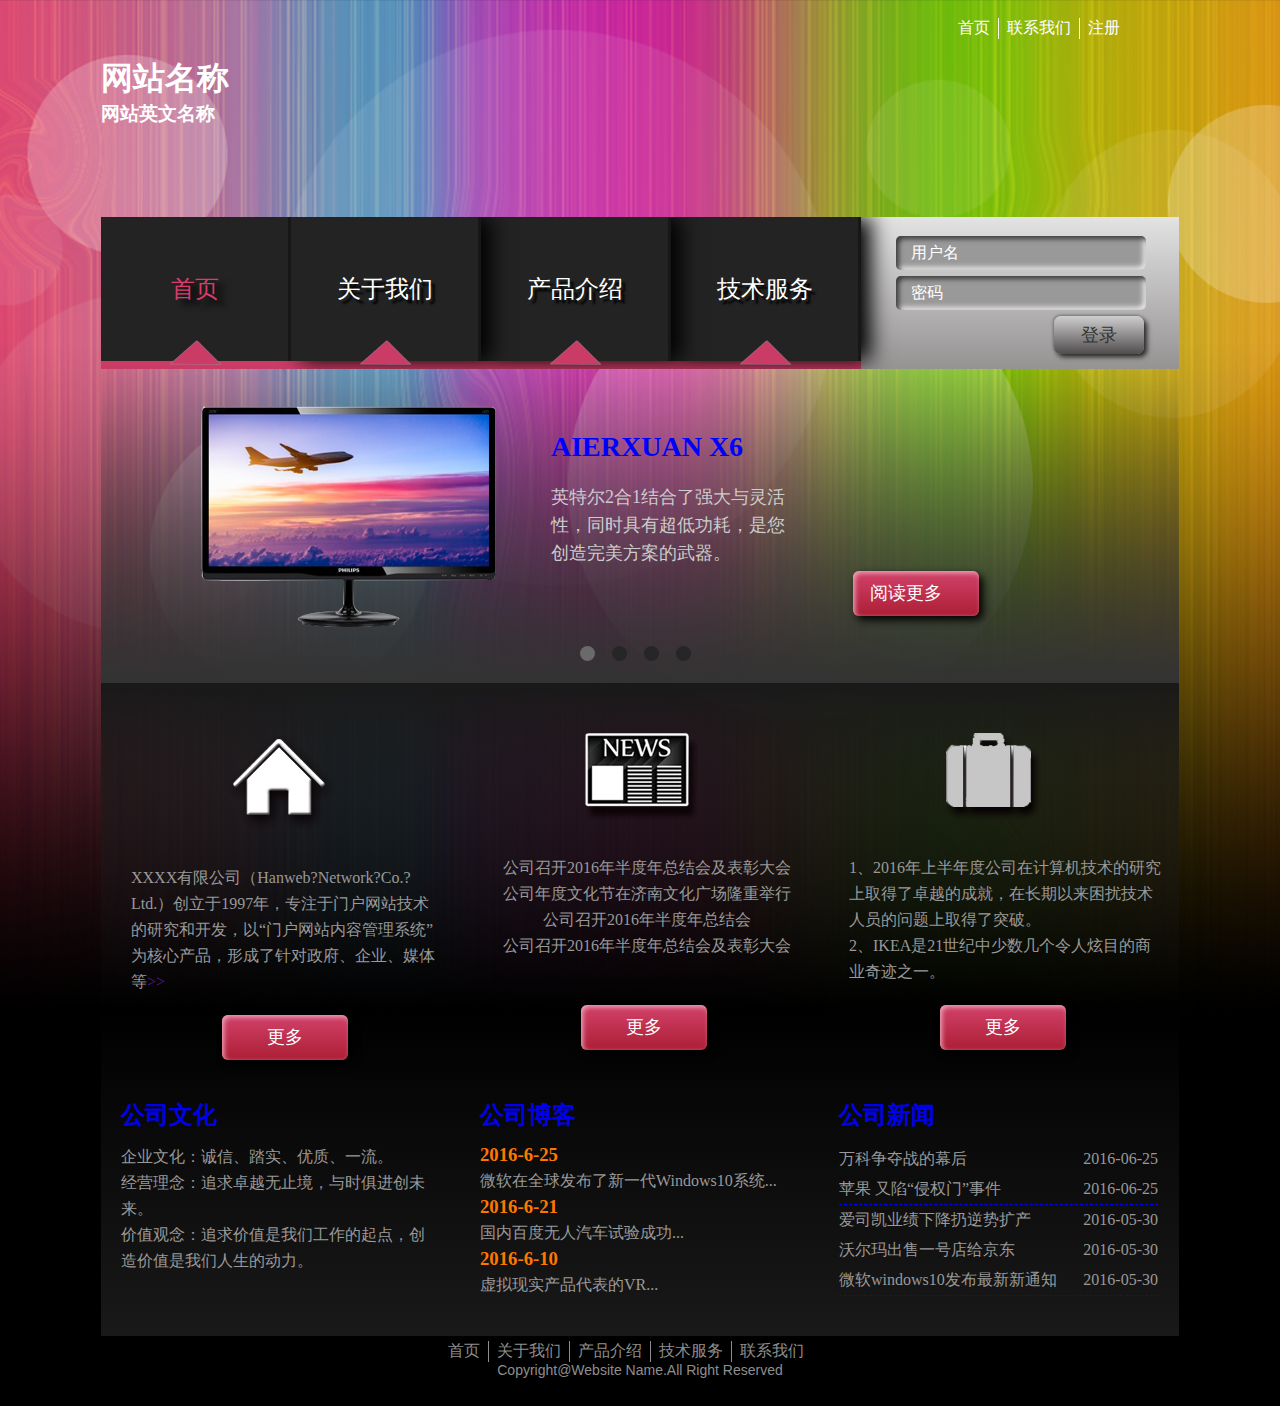
<file: index.html>
<!doctype html>
<html>
<head>
<meta charset="utf-8">
<title>Home</title>
<meta name="viewport" content="width=device-width, initial-scale=1.0">
<link type="text/css" rel="stylesheet" href="style/style.css">
<link type="text/css" rel="stylesheet" href="style/common.css">
<script src="js/perfect move.js"></script>
<script src="js/contact-pop.js"></script>
<script src="js/javascript.js"></script>
<script src="js/jquery.js"></script>
<script src="js/dropdown-jquery.js"></script>
<script>
  $(document).ready(function(){
    $.get("http://www.runoob.com/try/ajax/demo_test.php?callback=?",function(data,status){
      console.log("数据: " + data + "\n状态: " + status);
    });
  }); 
</script>
</head>

<body>
<!--头部-->
<div class="head common">
  <div class="web-name">
    <h1>网站名称</h1>
    <h3>网站英文名称</h3>
  </div>
  <ul>
    <li><a href="index.html">首页</a></li>
    <li id="contact-us"><a href="javascript:">联系我们</a></li>
    <li class="logup"><a href="logup.html">注册</a></li>
  </ul>
  <div class="contact-pop"  id="contact-pop">
  		<p class="close-btn" id="close-btn">︽</p>
        <h2>XXXX科技有限公司</h2>
        <p>地址：山东省济南市</p>
        <p>电话：0531-12345678</p>
        <p>E-mail:comeon@126.com</p>
        <p>网址：http://www.baidu.com/</p>
   </div>
</div>
<!--导航-->
<div class="nav common">
  <ul class="nav-title">
      <li class="active" style="z-index:100"><a class="active" href="index.html">首页</a></li>
      <li style="z-index:90"><a navdrop="drop-about" href="about-us.html">关于我们</a></li>
      <li  style="z-index:80"><a navdrop="drop-product" href="product.html">产品介绍</a></li>
      <li style="z-index:70"><a navdrop="drop-service" href="service.html">技术服务</a></li>
  </ul>
  <ul class="nav-icon"> 
      <li><img src="img/nav/tri.png"></li>
      <li><img src="img/nav/tri.png"></li>
      <li><img src="img/nav/tri.png"></li>
      <li><img src="img/nav/tri.png"></li>
  </ul>
  <div class="login">
    <input class="login-input" type="text" placeholder="用户名">
	<input class="login-input" type="password" placeholder="密码">
	<input class="login-btn" type="button" value="登录">
  </div>
</div>
<!--下拉菜单-->
<div class="dropdown-content common" navdrop="drop-about" id="drop-about">
  <dl class="dropdown-content1">
    <dt><a href="about-us.html">公司简介</a></dt>
    <dd><a href="about-us.html">公司目前发展状况</a></dd>
    <dd><a href="about-us.html">公司未来发展前景</a></dd>
    <dd><a href="about-us.html">未来发展规划</a></dd>
  </dl>
  <dl>
    <dt><a href="company-culture.html">公司文化</a></dt>
    <dd><a href="company-culture.html">核心理念</a></dd>
    <dd><a href="company-culture.html">销售理念</a></dd>
    <dd><a href="company-culture.html">工作理念</a></dd>
    <dd><a href="company-culture.html">用人理念</a></dd>
  </dl>
  <dl>
    <dt><a href="company-hor.html">荣誉资质</a></dt>
    <dd><a href="company-hor.html">获得荣誉奖项</a></dd>
    <dd><a href="company-hor.html">公司资质</a></dd>
  </dl>
</div>
<div class="common dropdown-content" navdrop="drop-product" id="drop-product">
  <dl>
    <dt><a href="product.html">通信软件</a></dt>
    <dd><a href="product.html">电脑端应用</a></dd>
    <dd><a href="product.html">移动端应用</a></dd>
  </dl> 
  <dl>
    <dt><a href="pro-number.html">数码设备</a></dt>
    <dd><a href="pro-number.html">数码相机</a></dd>
    <dd><a href="pro-number.html">摄像机</a></dd>
    <dd><a href="pro-number.html">数控家电</a></dd>
  </dl>
  <dl>
    <dt><a href="pro-computer.html">电脑设备</a></dt>
    <dd><a href="pro-computer.html">台式机</a></dd>
    <dd><a href="pro-computer.html">笔记本</a></dd>
    <dd><a href="pro-computer.html">平板</a></dd>
  </dl>
</div>
<div class="common dropdown-content drop-content3" navdrop="drop-service" id="drop-service">
  <dl>
    <dt><a href="service.html">交流平台</a></dt>
  </dl>
  <dl>
    <dt><a href="javascript:">下载中心</a></dt>
  </dl>
  <dl>
    <dt><a href="javascript:">佳作汇编</a></dt>
  </dl>
</div>

<!--轮播-->
<div class="carou common" id="carou">
  <ul class="carou-pic" id="carou-pic">
    <li><img src="img/carou/computer.png">
      <div>
        <h3>AIERXUAN X6</h3>
        <p>英特尔2合1结合了强大与灵活性，同时具有超低功耗，是您创造完美方案的武器。</p>
      </div>
      <a class="readmore" href="product.html"><span>阅读更多</span></a>
    </li>
    <li><img src="img/carou/computer001.png">
      <div>
        <h3>AIERXUAN T81</h3>
        <p>17.3英寸超大屏，结合了强大与灵活性，同时具有超低功耗，是您创造完美方案的武器。</p>
      </div>
      <a class="readmore" href="product.html"><span>阅读更多</span></a>
    </li>
    <li><img src="img/carou/camera02.png">
      <div>
        <h3>5D MarkIII</h3>
        <p>佳能数码单反相机，微型可换镜数码相机，带你引领摄影前沿。</p>
      </div>
      <a class="readmore" href="product.html"><span>阅读更多</span></a>
    </li>
    <li><img src="img/carou/iPad.png">
      <div>
        <h3>微软 surface3</h3>
        <p>佳能数码单反相机，微型可换镜数码相机，带你引领摄影前沿。</p>
      </div>
      <a class="readmore" href="product.html"><span>阅读更多</span></a>
    </li>
  </ul>
  <div class="left-btn" id="left">
  </div>
  <div class="right-btn" id="right">
  </div>
  <ol class="bottom-btn" id="bottom-btn">
    <li class="active2"></li>
    <li></li>
    <li></li>
    <li></li>
  </ol>
</div>
<!--内容1-->
<div style="clear:left"></div>
<div class="content-back common">
    <div class="content common">
      <div class="main-content">
        <img src="img/content/about-us.png">
        <p>XXXX有限公司（Hanweb?Network?Co.?Ltd.）创立于1997年，专注于门户网站技术的研究和开发，以“门户网站内容管理系统”为核心产品，形成了针对政府、企业、媒体等<a href="">>></a></p>
        <a class="more" href="about-us.html"><span>更多</span></a>
      </div>
      <div class="main-content">
        <img src="img/content/news.png">
        <ul>
          <li><a href="">公司召开2016年半度年总结会及表彰大会</a></li>
          <li><a href="">公司年度文化节在济南文化广场隆重举行</a></li>
          <li><a href="">公司召开2016年半度年总结会</a></li>
          <li><a href="">公司召开2016年半度年总结会及表彰大会</a></li>
        </ul>
        <a class="more" href="news.html"><span>更多</span></a>
      </div>
      <div class="main-content product">
        <img src="img/content/product.png">
        <p>1、2016年上半年度公司在计算机技术的研究上取得了卓越的成就，在长期以来困扰技术人员的问题上取得了突破。<br>2、IKEA是21世纪中少数几个令人炫目的商业奇迹之一。</p>
        <a class="more" href="product.html"><span>更多</span></a>
      </div>
    </div>
    <!--内容2-->
    <div style="clear:both"></div>
    <div class="content2 common">
      <div class="main-content2">
        <h3><a href="company-culture.html">公司文化</a></h3>
        <p class="culture">企业文化：诚信、踏实、优质、一流。<br>经营理念：追求卓越无止境，与时俱进创未来。<br>价值观念：追求价值是我们工作的起点，创造价值是我们人生的动力。</p>
      </div>
      <div class="main-content2">
        <h3><a href="news.html">公司博客</a></h3>
        <ul class="blog">
          <li><h3>2016-6-25</h3><p><a href="javascript:">微软在全球发布了新一代Windows10系统...</a></p></li>
          <li><h3>2016-6-21</h3><p><a href="javascript:">国内百度无人汽车试验成功...</a></p></li>
          <li><h3>2016-6-10</h3><p><a href="javascript:">虚拟现实产品代表的VR...</a></p></li>
        </ul>
      </div>
      <div class="main-content2">
        <h3><a href="news.html">公司新闻</a></h3>
        <ul class="company-news">
          <li><a href="javascript:"><p>万科争夺战的幕后<span>2016-06-25</span></p></a><a href="javascript:"><p>苹果            又陷“侵权门”事件<span>2016-06-25</span></p></a>
          </li>
          <li><a href="javascript:"><p>爱司凯业绩下降扔逆势扩产<span>2016-05-30</span></p></a><a href="javascript:"><p>沃尔玛出售一号店给京东<span>2016-05-30</span></p></a><a href="javascript:"><p>微软windows10发布最新新通知          <span>2016-05-30</span></p></a>
          </li>
        </ul>
      </div>
    </div>
</div>
<!--页脚-->
<div class="foot common">
  <div class="center-content">
    <ul>
  	  <li><a href="index.html">首页</a></li>
      <li><a href="about us.html">关于我们</a></li>
      <li><a href="product.html">产品介绍</a></li>
      <li><a href="service.html">技术服务</a></li>
      <li class="contact-us"><a href="contact-us.html">联系我们</a></li>
    </ul>
    <p>Copyright@Website Name.All Right Reserved</p>
  </div>
</div>
</body>
</html>
</file>
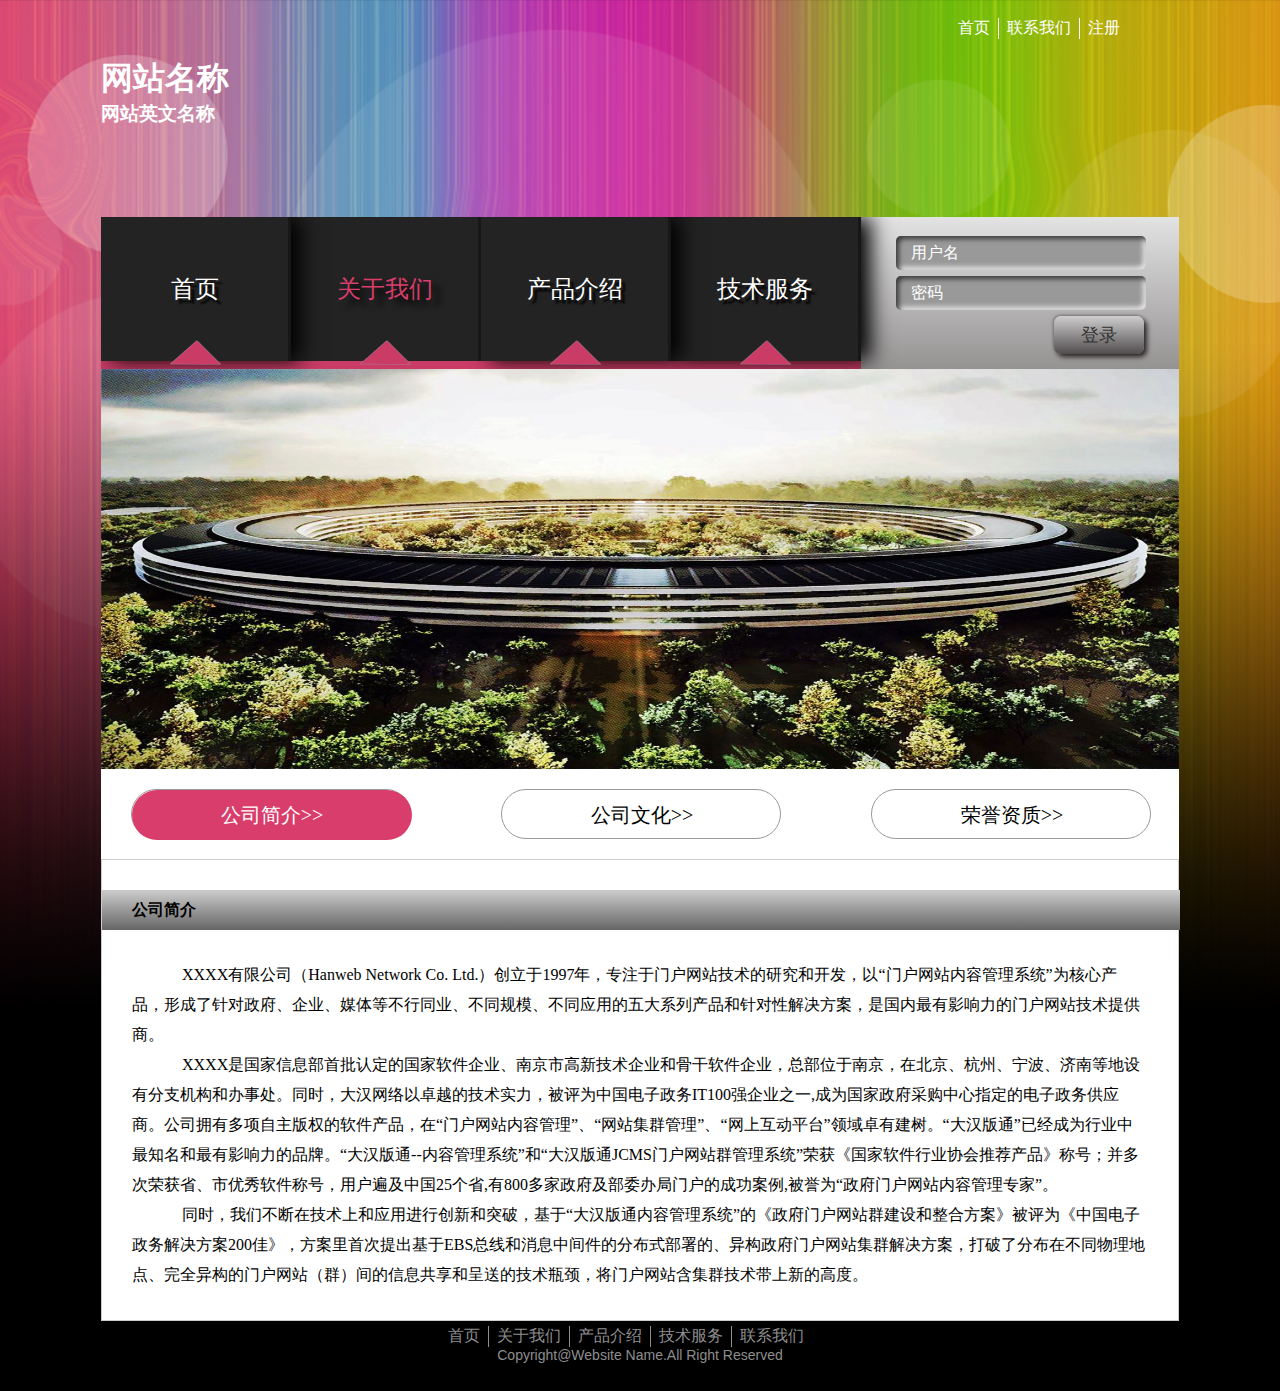
<file: about-us.html>
<!doctype html>
<html>
<head>
<meta charset="utf-8">
<title>无标题文档</title>
<link type="text/css" rel="stylesheet" href="style/about-us.css">
<link type="text/css" rel="stylesheet" href="style/common.css">
<script src="js/perfect move.js"></script>
<script src="js/contact-pop.js"></script>
<script src="js/jquery.js"></script>
<script src="js/dropdown-jquery.js"></script>
</head>

<body>
<!--头部-->
<div class="head common">
  <div class="web-name">
    <h1>网站名称</h1>
    <h3>网站英文名称</h3>
  </div>
  <ul>
    <li><a href="index.html">首页</a></li>
    <li id="contact-us"><a href="javascript:">联系我们</a></li>
    <li class="logup"><a href="logup.html">注册</a></li>
  </ul>
  <div class="contact-pop"  id="contact-pop">
  		<p class="close-btn" id="close-btn">︽</p>
        <h2>XXXX科技有限公司</h2>
        <p>地址：山东省济南市</p>
        <p>电话：0531-12345678</p>
        <p>E-mail:comeon@126.com</p>
        <p>网址：http://www.baidu.com/</p>
   </div>
</div>
<!--导航-->
<div class="nav common">
  <ul class="nav-title">
      <li style="z-index:100"><a href="index.html">首页</a></li>
      <li class="active" style="z-index:90"><a class="active" navdrop="drop-about" href="about-us.html">关于我们</a></li>
      <li  style="z-index:80"><a navdrop="drop-product" href="product.html">产品介绍</a></li>
      <li style="z-index:70"><a navdrop="drop-service" href="service.html">技术服务</a></li>
  </ul>
  <ul class="nav-icon"> 
      <li><img src="img/nav/tri.png"></li>
      <li><img src="img/nav/tri.png"></li>
      <li><img src="img/nav/tri.png"></li>
      <li><img src="img/nav/tri.png"></li>
  </ul>
  <div class="login">
    <input class="login-input" type="text" placeholder="用户名">
	<input class="login-input" type="password" placeholder="密码">
	<input class="login-btn" type="button" value="登录">
  </div>
</div>
<!--下拉菜单-->
<div class="dropdown-content common" navdrop="drop-about" id="drop-about">
  <dl class="dropdown-content1">
    <dt><a href="about-us.html">公司简介</a></dt>
    <dd><a href="about-us.html">公司目前发展状况</a></dd>
    <dd><a href="about-us.html">公司未来发展前景</a></dd>
    <dd><a href="about-us.html">未来发展规划</a></dd>
  </dl>
  <dl>
    <dt><a href="company-culture.html">公司文化</a></dt>
    <dd><a href="company-culture.html">核心理念</a></dd>
    <dd><a href="company-culture.html">销售理念</a></dd>
    <dd><a href="company-culture.html">工作理念</a></dd>
    <dd><a href="company-culture.html">用人理念</a></dd>
  </dl>
  <dl>
    <dt><a href="company-hor.html">荣誉资质</a></dt>
    <dd><a href="company-hor.html">获得荣誉奖项</a></dd>
    <dd><a href="company-hor.html">公司资质</a></dd>
  </dl>
</div>
<div class="common dropdown-content" navdrop="drop-product" id="drop-product">
  <dl>
    <dt><a href="product.html">通信软件</a></dt>
    <dd><a href="product.html">电脑端应用</a></dd>
    <dd><a href="product.html">移动端应用</a></dd>
  </dl> 
  <dl>
    <dt><a href="pro-number.html">数码设备</a></dt>
    <dd><a href="pro-number.html">数码相机</a></dd>
    <dd><a href="pro-number.html">摄像机</a></dd>
    <dd><a href="pro-number.html">数控家电</a></dd>
  </dl>
  <dl>
    <dt><a href="pro-computer.html">电脑设备</a></dt>
    <dd><a href="pro-computer.html">台式机</a></dd>
    <dd><a href="pro-computer.html">笔记本</a></dd>
    <dd><a href="pro-computer.html">平板</a></dd>
  </dl>
</div>
<div class="common dropdown-content drop-content3" navdrop="drop-service" id="drop-service">
  <dl>
    <dt><a href="service.html">交流平台</a></dt>
  </dl>
  <dl>
    <dt><a href="ser-dowload">下载中心</a></dt>
  </dl>
  <dl>
    <dt><a href="ser-excellent">佳作汇编</a></dt>
  </dl>
</div>

<!--图片-->
<div class="image common">
    <img src="img/carou/picture04.jpg">
</div>
<!--标题-->
<ul class="title-about common">
<li ><a class="active4" style="color:white" href="about-us.html">公司简介>></a></li>
<li><a href="company-culture.html">公司文化>></a></li>
<li class="hor"><a href="company-hor.html">荣誉资质>></a></li>
</ul>
<!--公司简介内容-->
<div class="aboutus-content common">
    <h3>公司简介</h3>
    <div class="-content-">
      <p>XXXX有限公司（Hanweb Network Co. Ltd.）创立于1997年，专注于门户网站技术的研究和开发，以“门户网站内容管理系统”为核心产品，形成了针对政府、企业、媒体等不行同业、不同规模、不同应用的五大系列产品和针对性解决方案，是国内最有影响力的门户网站技术提供商。</p>
      <p>XXXX是国家信息部首批认定的国家软件企业、南京市高新技术企业和骨干软件企业，总部位于南京，在北京、杭州、宁波、济南等地设有分支机构和办事处。同时，大汉网络以卓越的技术实力，被评为中国电子政务IT100强企业之一,成为国家政府采购中心指定的电子政务供应商。公司拥有多项自主版权的软件产品，在“门户网站内容管理”、“网站集群管理”、“网上互动平台”领域卓有建树。“大汉版通”已经成为行业中最知名和最有影响力的品牌。“大汉版通--内容管理系统”和“大汉版通JCMS门户网站群管理系统”荣获《国家软件行业协会推荐产品》称号；并多次荣获省、市优秀软件称号，用户遍及中国25个省,有800多家政府及部委办局门户的成功案例,被誉为“政府门户网站内容管理专家”。</p>
      <p>同时，我们不断在技术上和应用进行创新和突破，基于“大汉版通内容管理系统”的《政府门户网站群建设和整合方案》被评为《中国电子政务解决方案200佳》，方案里首次提出基于EBS总线和消息中间件的分布式部署的、异构政府门户网站集群解决方案，打破了分布在不同物理地点、完全异构的门户网站（群）间的信息共享和呈送的技术瓶颈，将门户网站含集群技术带上新的高度。</p>
    </div>
</div>
<!--页脚-->
<div class="foot common">
  <div class="center-content">
    <ul>
  	  <li><a href="index.html">首页</a></li>
      <li><a href="about us.html">关于我们</a></li>
      <li><a href="product.html">产品介绍</a></li>
      <li><a href="service.html">技术服务</a></li>
      <li class="contact-us"><a href="contact-us.html">联系我们</a></li>
    </ul>
    <p>Copyright@Website Name.All Right Reserved</p>
  </div>
</div>
</body>
</html>
</file>
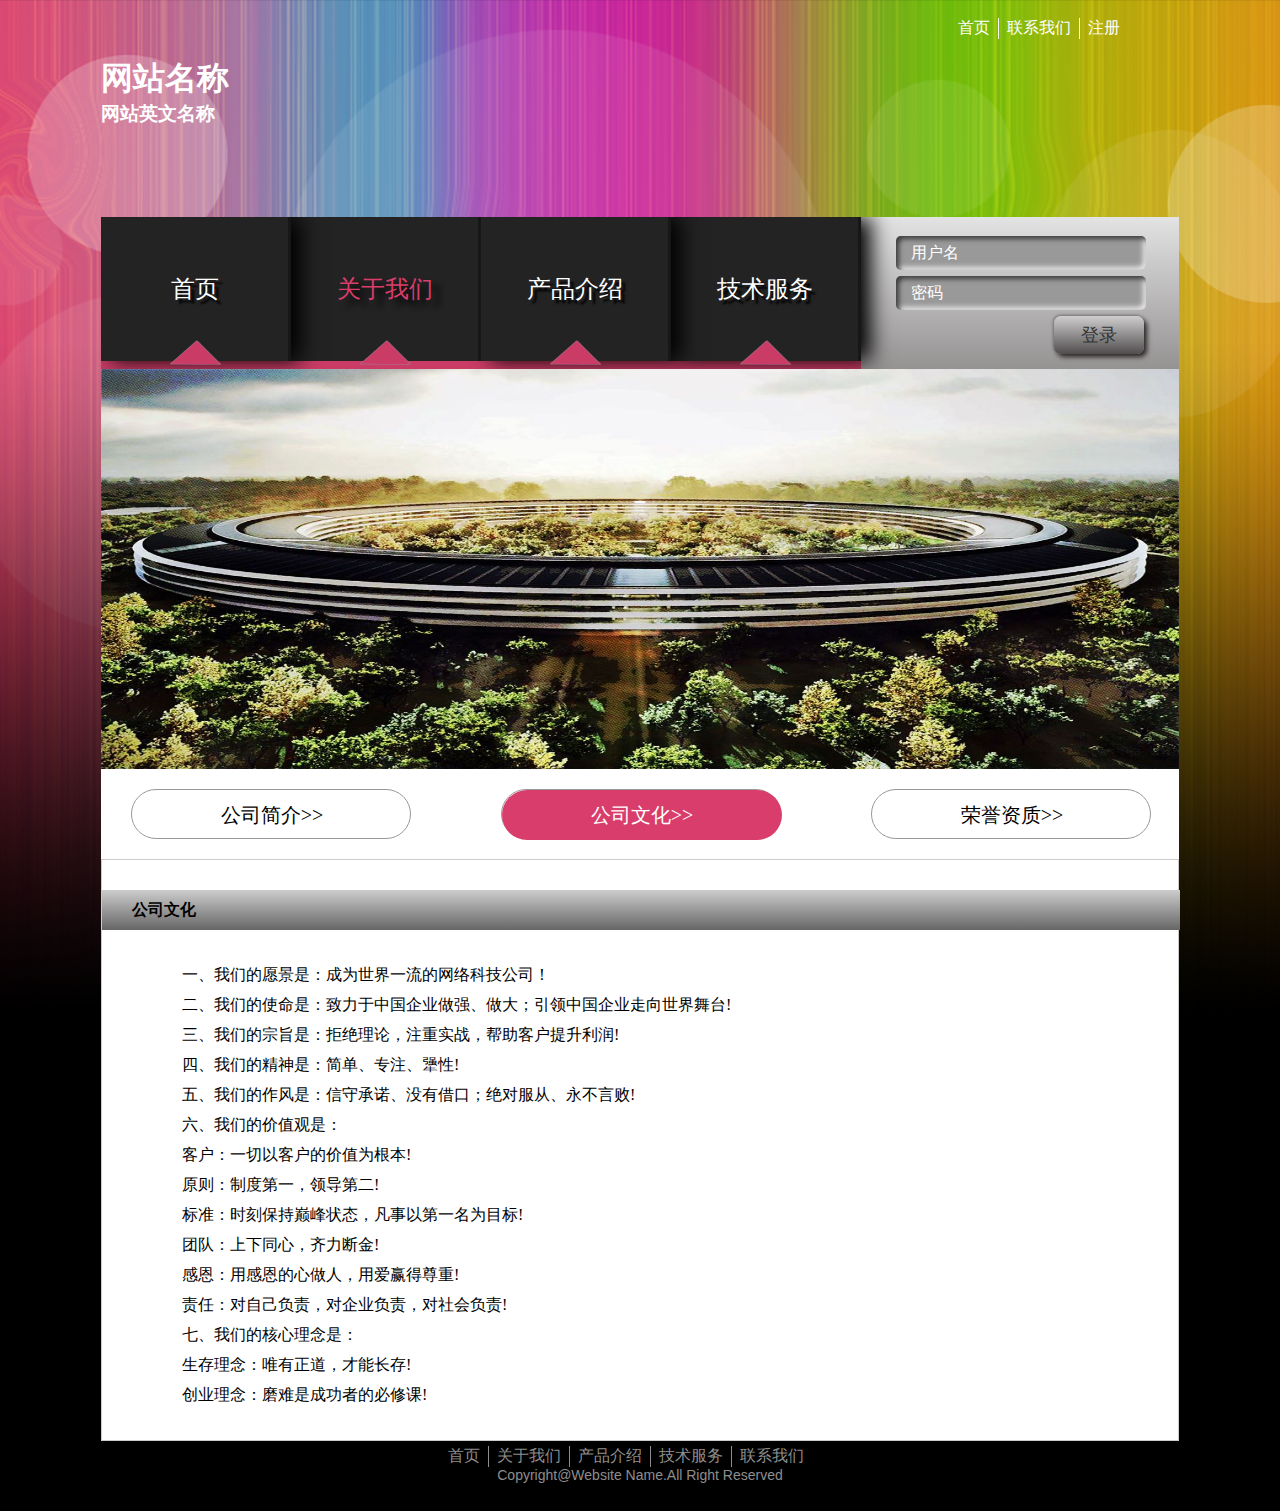
<file: company-culture.html>
<!doctype html>
<html>
<head>
<meta charset="utf-8">
<title>无标题文档</title>
<link type="text/css" rel="stylesheet" href="style/about-us.css">
<link type="text/css" rel="stylesheet" href="style/common.css">
<script src="js/perfect move.js"></script>
<script src="js/contact-pop.js"></script>
<script src="js/jquery.js"></script>
<script src="js/dropdown-jquery.js"></script>
</head>

<body>
<!--头部-->
<div class="head common">
  <div class="web-name">
    <h1>网站名称</h1>
    <h3>网站英文名称</h3>
  </div>
  <ul>
    <li><a href="index.html">首页</a></li>
    <li id="contact-us"><a href="javascript:">联系我们</a></li>
    <li class="logup"><a href="logup.html">注册</a></li>
  </ul>
  <div class="contact-pop"  id="contact-pop">
  		<p class="close-btn" id="close-btn">︽</p>
        <h2>XXXX科技有限公司</h2>
        <p>地址：山东省济南市</p>
        <p>电话：0531-12345678</p>
        <p>E-mail:comeon@126.com</p>
        <p>网址：http://www.baidu.com/</p>
   </div>
</div>
<!--导航-->
<div class="nav common">
  <ul class="nav-title">
      <li style="z-index:100"><a href="index.html">首页</a></li>
      <li class="active" style="z-index:90"><a class="active" navdrop="drop-about" href="about-us.html">关于我们</a></li>
      <li  style="z-index:80"><a navdrop="drop-product" href="product.html">产品介绍</a></li>
      <li style="z-index:70"><a navdrop="drop-service" href="service.html">技术服务</a></li>
  </ul>
  <ul class="nav-icon"> 
      <li><img src="img/nav/tri.png"></li>
      <li><img src="img/nav/tri.png"></li>
      <li><img src="img/nav/tri.png"></li>
      <li><img src="img/nav/tri.png"></li>
  </ul>
  <div class="login">
    <input class="login-input" type="text" placeholder="用户名">
	<input class="login-input" type="password" placeholder="密码">
	<input class="login-btn" type="button" value="登录">
  </div>
</div>
<!--下拉菜单-->
<div class="dropdown-content common" navdrop="drop-about" id="drop-about">
  <dl class="dropdown-content1">
    <dt><a href="about-us.html">公司简介</a></dt>
    <dd><a href="about-us.html">公司目前发展状况</a></dd>
    <dd><a href="about-us.html">公司未来发展前景</a></dd>
    <dd><a href="about-us.html">未来发展规划</a></dd>
  </dl>
  <dl>
    <dt><a href="company-culture.html">公司文化</a></dt>
    <dd><a href="company-culture.html">核心理念</a></dd>
    <dd><a href="company-culture.html">销售理念</a></dd>
    <dd><a href="company-culture.html">工作理念</a></dd>
    <dd><a href="company-culture.html">用人理念</a></dd>
  </dl>
  <dl>
    <dt><a href="company-hor.html">荣誉资质</a></dt>
    <dd><a href="company-hor.html">获得荣誉奖项</a></dd>
    <dd><a href="company-hor.html">公司资质</a></dd>
  </dl>
</div>
<div class="common dropdown-content" navdrop="drop-product" id="drop-product">
  <dl>
    <dt><a href="product.html">通信软件</a></dt>
    <dd><a href="product.html">电脑端应用</a></dd>
    <dd><a href="product.html">移动端应用</a></dd>
  </dl> 
  <dl>
    <dt><a href="pro-number.html">数码设备</a></dt>
    <dd><a href="pro-number.html">数码相机</a></dd>
    <dd><a href="pro-number.html">摄像机</a></dd>
    <dd><a href="pro-number.html">数控家电</a></dd>
  </dl>
  <dl>
    <dt><a href="pro-computer.html">电脑设备</a></dt>
    <dd><a href="pro-computer.html">台式机</a></dd>
    <dd><a href="pro-computer.html">笔记本</a></dd>
    <dd><a href="pro-computer.html">平板</a></dd>
  </dl>
</div>
<div class="common dropdown-content drop-content3" navdrop="drop-service" id="drop-service">
  <dl>
    <dt><a href="service.html">交流平台</a></dt>
  </dl>
  <dl>
    <dt><a href="ser-dowload">下载中心</a></dt>
  </dl>
  <dl>
    <dt><a href="ser-excellent">佳作汇编</a></dt>
  </dl>
</div>

<!--图片-->
<div class="image common">
    <img src="img/carou/picture04.jpg">
</div>
<!--标题-->
<ul class="title-about common">
<li ><a href="about-us.html">公司简介>></a></li>
<li><a class="active4" style="color:white" href="company-culture.html">公司文化>></a></li>
<li class="hor"><a href="company-hor.html">荣誉资质>></a></li>
</ul>
<!--公司简介内容-->
<div class="aboutus-content common">
    <h3>公司文化</h3>
    <div class="-content-">
      	<p>一、我们的愿景是：成为世界一流的网络科技公司！</p>
        <p>二、我们的使命是：致力于中国企业做强、做大；引领中国企业走向世界舞台!</p>
        <p>三、我们的宗旨是：拒绝理论，注重实战，帮助客户提升利润!</p>
        <p>四、我们的精神是：简单、专注、犟性!</p>
        <p>五、我们的作风是：信守承诺、没有借口；绝对服从、永不言败!</p>
        <p>六、我们的价值观是：</p>
        <p>客户：一切以客户的价值为根本!</p>
        <p>原则：制度第一，领导第二!</p>
        <p>标准：时刻保持巅峰状态，凡事以第一名为目标!</p>
        <p>团队：上下同心，齐力断金!</p>
        <p>感恩：用感恩的心做人，用爱赢得尊重!</p>
        <p>责任：对自己负责，对企业负责，对社会负责!</p>
        <p>七、我们的核心理念是：</p>
        <p>生存理念：唯有正道，才能长存!</p>
        <p>创业理念：磨难是成功者的必修课!</p>
    </div>
</div>
<!--页脚-->
<div class="foot common">
  <div class="center-content">
    <ul>
  	  <li><a href="index.html">首页</a></li>
      <li><a href="about us.html">关于我们</a></li>
      <li><a href="product.html">产品介绍</a></li>
      <li><a href="service.html">技术服务</a></li>
      <li class="contact-us"><a href="contact-us.html">联系我们</a></li>
    </ul>
    <p>Copyright@Website Name.All Right Reserved</p>
  </div>
</div>
</body>
</html>
</file>
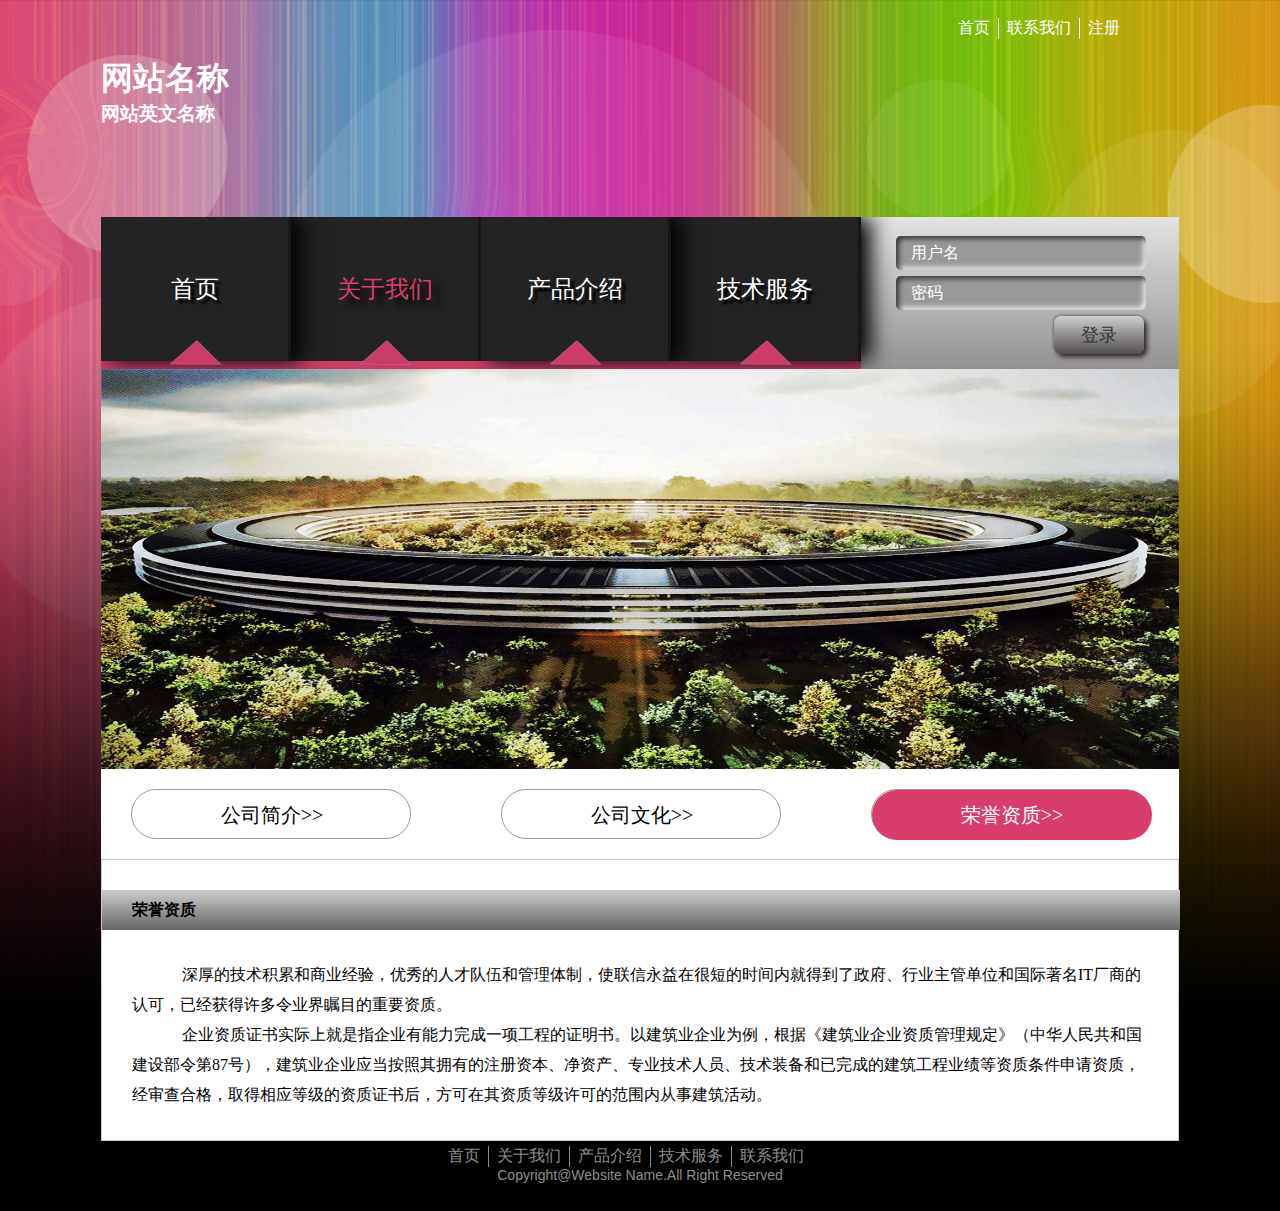
<file: company-hor.html>
<!doctype html>
<html>
<head>
<meta charset="utf-8">
<title>无标题文档</title>
<link type="text/css" rel="stylesheet" href="style/about-us.css">
<link type="text/css" rel="stylesheet" href="style/common.css">
<script src="js/perfect move.js"></script>
<script src="js/contact-pop.js"></script>
<script src="js/jquery.js"></script>
<script src="js/dropdown-jquery.js"></script>
</head>

<body>
<!--头部-->
<div class="head common">
  <div class="web-name">
    <h1>网站名称</h1>
    <h3>网站英文名称</h3>
  </div>
  <ul>
    <li><a href="index.html">首页</a></li>
    <li id="contact-us"><a href="javascript:">联系我们</a></li>
    <li class="logup"><a href="logup.html">注册</a></li>
  </ul>
  <div class="contact-pop"  id="contact-pop">
  		<p class="close-btn" id="close-btn">︽</p>
        <h2>XXXX科技有限公司</h2>
        <p>地址：山东省济南市</p>
        <p>电话：0531-12345678</p>
        <p>E-mail:comeon@126.com</p>
        <p>网址：http://www.baidu.com/</p>
   </div>
</div>
<!--导航-->
<div class="nav common">
  <ul class="nav-title">
      <li style="z-index:100"><a href="index.html">首页</a></li>
      <li class="active" style="z-index:90"><a class="active" navdrop="drop-about" href="about-us.html">关于我们</a></li>
      <li  style="z-index:80"><a navdrop="drop-product" href="product.html">产品介绍</a></li>
      <li style="z-index:70"><a navdrop="drop-service" href="service.html">技术服务</a></li>
  </ul>
  <ul class="nav-icon"> 
      <li><img src="img/nav/tri.png"></li>
      <li><img src="img/nav/tri.png"></li>
      <li><img src="img/nav/tri.png"></li>
      <li><img src="img/nav/tri.png"></li>
  </ul>
  <div class="login">
    <input class="login-input" type="text" placeholder="用户名">
	<input class="login-input" type="password" placeholder="密码">
	<input class="login-btn" type="button" value="登录">
  </div>
</div>
<!--下拉菜单-->
<div class="dropdown-content common" navdrop="drop-about" id="drop-about">
  <dl class="dropdown-content1">
    <dt><a href="about-us.html">公司简介</a></dt>
    <dd><a href="about-us.html">公司目前发展状况</a></dd>
    <dd><a href="about-us.html">公司未来发展前景</a></dd>
    <dd><a href="about-us.html">未来发展规划</a></dd>
  </dl>
  <dl>
    <dt><a href="company-culture.html">公司文化</a></dt>
    <dd><a href="company-culture.html">核心理念</a></dd>
    <dd><a href="company-culture.html">销售理念</a></dd>
    <dd><a href="company-culture.html">工作理念</a></dd>
    <dd><a href="company-culture.html">用人理念</a></dd>
  </dl>
  <dl>
    <dt><a href="company-hor.html">荣誉资质</a></dt>
    <dd><a href="company-hor.html">获得荣誉奖项</a></dd>
    <dd><a href="company-hor.html">公司资质</a></dd>
  </dl>
</div>
<div class="common dropdown-content" navdrop="drop-product" id="drop-product">
  <dl>
    <dt><a href="product.html">通信软件</a></dt>
    <dd><a href="product.html">电脑端应用</a></dd>
    <dd><a href="product.html">移动端应用</a></dd>
  </dl> 
  <dl>
    <dt><a href="pro-number.html">数码设备</a></dt>
    <dd><a href="pro-number.html">数码相机</a></dd>
    <dd><a href="pro-number.html">摄像机</a></dd>
    <dd><a href="pro-number.html">数控家电</a></dd>
  </dl>
  <dl>
    <dt><a href="pro-computer.html">电脑设备</a></dt>
    <dd><a href="pro-computer.html">台式机</a></dd>
    <dd><a href="pro-computer.html">笔记本</a></dd>
    <dd><a href="pro-computer.html">平板</a></dd>
  </dl>
</div>
<div class="common dropdown-content drop-content3" navdrop="drop-service" id="drop-service">
  <dl>
    <dt><a href="service.html">交流平台</a></dt>
  </dl>
  <dl>
    <dt><a href="ser-dowload">下载中心</a></dt>
  </dl>
  <dl>
    <dt><a href="ser-excellent">佳作汇编</a></dt>
  </dl>
</div>

<!--图片-->
<div class="image common">
    <img src="img/carou/picture04.jpg">
</div>
<!--标题-->
<ul class="title-about common">
<li ><a href="about-us.html">公司简介>></a></li>
<li><a href="company-culture.html">公司文化>></a></li>
<li class="hor"><a class="active4" style="color:white" href="company-hor.html">荣誉资质>></a></li>
</ul>
<!--公司简介内容-->
<div class="aboutus-content common">
    <h3>荣誉资质</h3>
    <div class="-content-">
      <p>深厚的技术积累和商业经验，优秀的人才队伍和管理体制，使联信永益在很短的时间内就得到了政府、行业主管单位和国际著名IT厂商的认可，已经获得许多令业界瞩目的重要资质。</p>
      <p>企业资质证书实际上就是指企业有能力完成一项工程的证明书。以建筑业企业为例，根据《建筑业企业资质管理规定》（中华人民共和国建设部令第87号），建筑业企业应当按照其拥有的注册资本、净资产、专业技术人员、技术装备和已完成的建筑工程业绩等资质条件申请资质，经审查合格，取得相应等级的资质证书后，方可在其资质等级许可的范围内从事建筑活动。</p>
    </div>
</div>
<!--页脚-->
<div class="foot common">
  <div class="center-content">
    <ul>
  	  <li><a href="index.html">首页</a></li>
      <li><a href="about us.html">关于我们</a></li>
      <li><a href="product.html">产品介绍</a></li>
      <li><a href="service.html">技术服务</a></li>
      <li class="contact-us"><a href="contact-us.html">联系我们</a></li>
    </ul>
    <p>Copyright@Website Name.All Right Reserved</p>
  </div>
</div>
</body>
</html>
</file>
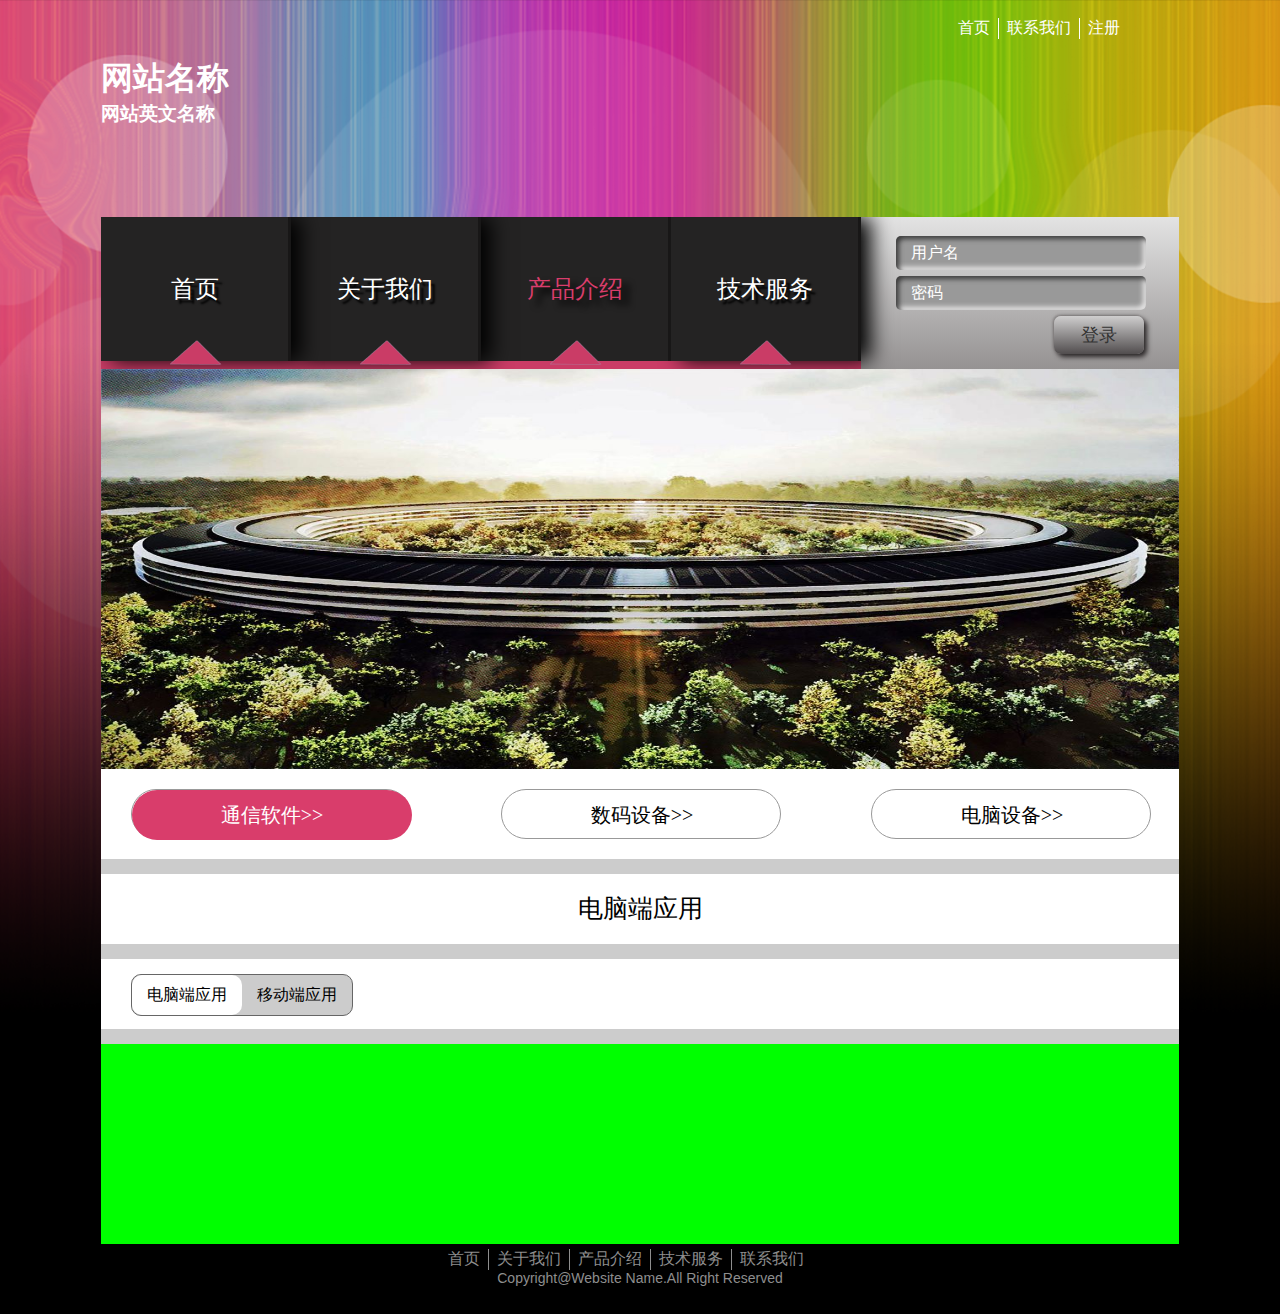
<file: contact-us.html>
<!doctype html>
<html>
<head>
<meta charset="utf-8">
<title>无标题文档</title>
<link type="text/css" rel="stylesheet" href="style/page-common.css">
<link type="text/css" rel="stylesheet" href="style/common.css">
<link type="text/css" rel="stylesheet" href="style/product.css">
<script src="js/jquery.js"></script>
<script src="js/dropdown-jquery.js"></script>
<script src="js/product.js"></script>
</head>

<body>
<!--头部-->
<div class="head common">
  <div class="web-name">
    <h1>网站名称</h1>
    <h3>网站英文名称</h3>
  </div>
  <ul>
    <li><a href="index.html">首页</a></li>
    <li><a href="contact-us">联系我们</a></li>
    <li class="logup"><a href="logup.html">注册</a></li>
  </ul>
</div>
<!--导航-->
<div class="nav common">
  <ul class="nav-title">
      <li style="z-index:100"><a href="index.html">首页</a></li>
      <li style="z-index:90"><a navdrop="drop-about" href="about-us.html">关于我们</a></li>
      <li class="active" style="z-index:80"><a class="active" navdrop="drop-product" href="product.html">产品介绍</a></li>
      <li style="z-index:70"><a navdrop="drop-service" href="service.html">技术服务</a></li>
  </ul>
  <ul class="nav-icon"> 
      <li><img src="img/nav/tri.png"></li>
      <li><img src="img/nav/tri.png"></li>
      <li><img src="img/nav/tri.png"></li>
      <li><img src="img/nav/tri.png"></li>
  </ul>
  <div class="login">
    <input class="login-input" type="text" placeholder="用户名">
	<input class="login-input" type="password" placeholder="密码">
	<input class="login-btn" type="button" value="登录">
  </div>
</div>
<!--下拉菜单-->
<div class="dropdown-content common" navdrop="drop-about" id="drop-about">
  <dl class="dropdown-content1">
    <dt><a href="about-us.html">公司简介</a></dt>
    <dd><a href="about-us.html">公司目前发展状况</a></dd>
    <dd><a href="about-us.html">公司未来发展前景</a></dd>
    <dd><a href="about-us.html">未来发展规划</a></dd>
  </dl>
  <dl>
    <dt><a href="company-culture.html">公司文化</a></dt>
    <dd><a href="company-culture.html">核心理念</a></dd>
    <dd><a href="company-culture.html">销售理念</a></dd>
    <dd><a href="company-culture.html">工作理念</a></dd>
    <dd><a href="company-culture.html">用人理念</a></dd>
  </dl>
  <dl>
    <dt><a href="company-hor.html">荣誉资质</a></dt>
    <dd><a href="company-hor.html">获得荣誉奖项</a></dd>
    <dd><a href="company-hor.html">公司资质</a></dd>
  </dl>
</div>
<div class="common dropdown-content" navdrop="drop-product" id="drop-product">
  <dl>
    <dt><a href="product.html">通信软件</a></dt>
    <dd><a href="product.html">电脑端应用</a></dd>
    <dd><a href="product.html">移动端应用</a></dd>
  </dl> 
  <dl>
    <dt><a href="pro-number.html">数码设备</a></dt>
    <dd><a href="pro-number.html">数码相机</a></dd>
    <dd><a href="pro-number.html">摄像机</a></dd>
    <dd><a href="pro-number.html">数控家电</a></dd>
  </dl>
  <dl>
    <dt><a href="pro-computer.html">电脑设备</a></dt>
    <dd><a href="pro-computer.html">台式机</a></dd>
    <dd><a href="pro-computer.html">笔记本</a></dd>
    <dd><a href="pro-computer.html">平板</a></dd>
  </dl>
</div>
<div class="common dropdown-content drop-content3" navdrop="drop-service" id="drop-service">
  <dl>
    <dt><a href="service.html">交流平台</a></dt>
  </dl>
  <dl>
    <dt><a href="ser-dowload">下载中心</a></dt>
  </dl>
  <dl>
    <dt><a href="ser-excellent">佳作汇编</a></dt>
  </dl>
</div>

<!--图片-->
<div class="image common">
    <img src="img/carou/picture04.jpg">
</div>
<!--标题-->
<ul class="title-about common">
<li ><a class="active4" style="color:white" href="product.html">通信软件>></a></li>
<li><a href="pro-number.html">数码设备>></a></li>
<li class="hor"><a href="pro-computer.html">电脑设备>></a></li>
</ul>
<!--公司简介内容-->
<div class="product-content common">
    <h3>电脑端应用</h3>
    <div class="product-btn">
      <ul id="productbtn">
        <li class="active4">电脑端应用</li>
        <li>移动端应用</li>
      </ul>
    </div>
    <ul id="-content-">
      <li class="-content1-">
      
      </li>
      <li class="-content2-">
      
      </li>
    </ul>
</div>
<!--页脚-->
<div class="foot common">
  <div class="center-content">
    <ul>
  	  <li><a href="index.html">首页</a></li>
      <li><a href="about-us.html">关于我们</a></li>
      <li><a href="product.html">产品介绍</a></li>
      <li><a href="service.html">技术服务</a></li>
      <li class="contact-us"><a href="contact-us.html">联系我们</a></li>
    </ul>
    <p>Copyright@Website Name.All Right Reserved</p>
  </div>
</div>
</body>
</html>
</file>
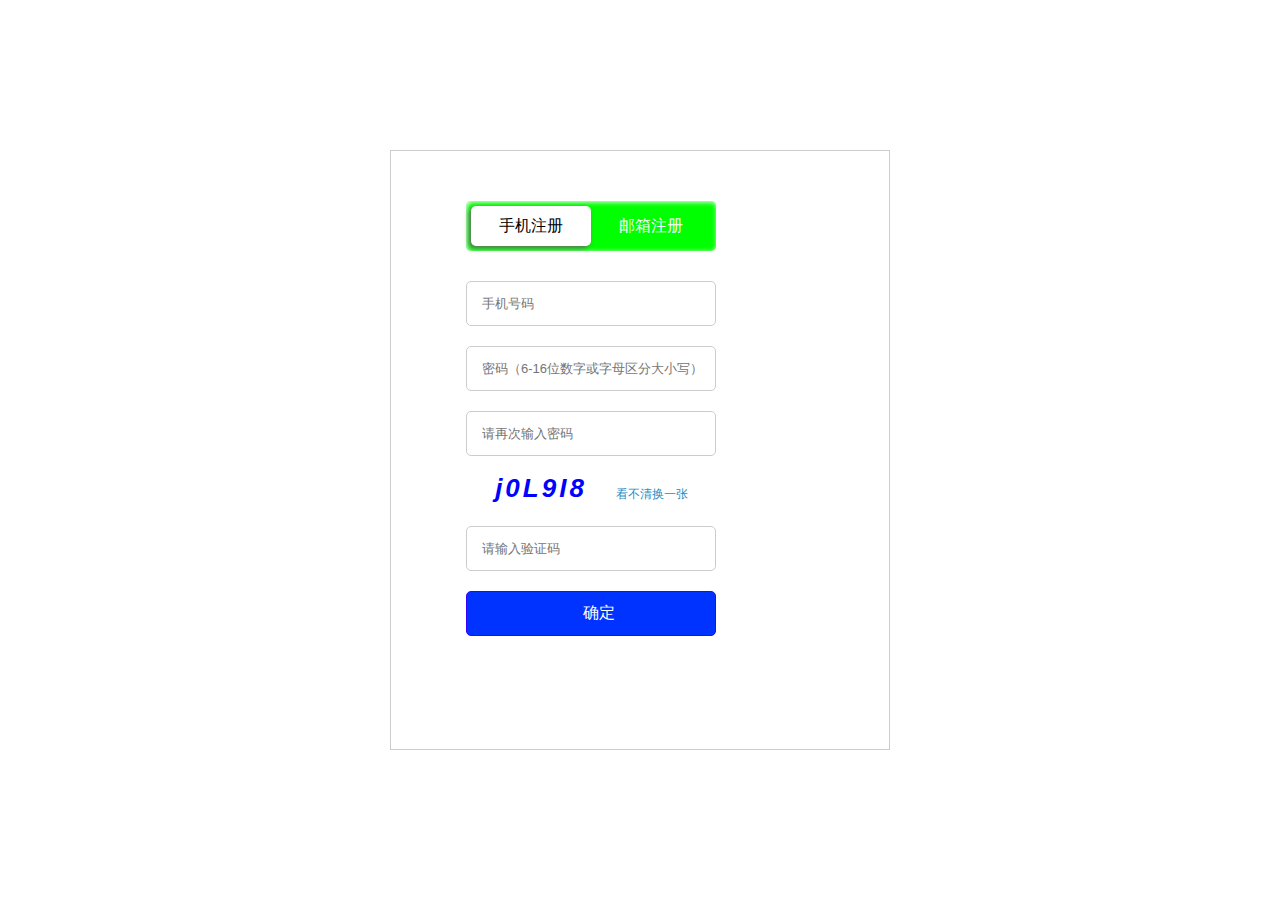
<file: logup.html>
<!doctype html>
<html>
<head>
<meta charset="utf-8">
<title>无标题文档</title>
<link type="text/css" rel="stylesheet" href="style/popup.css">
<script src="js/popup-check.js"></script>
</head>

<body style="background:#FFF">
<!--注册页面-->
<div class="pop-up">       
        <ul class="log-style" id="log-style">
          <li class="active3 ph-log">手机注册</li>
          <li class="email-log">邮箱注册</li>
        </ul>
        <form action="" method="post" id="phone-form">
          <input type="text" name="phone-number" placeholder="手机号码" id="phone-number">
          <span id="phone-span"></span><br>
          <input type="password" name="password" placeholder="密码（6-16位数字或字母区分大小写）" id="password">
          <span id="psd-span"></span><br>
          <input type="password" name="password" placeholder="请再次输入密码" id="password2">
          <span id="psd2-span"></span><br>
          <div class="code" id="check-code"></div>
          <a href="javascript:" id="change" class="change">看不清换一张</a>
          <input type="text" name="code" placeholder="请输入验证码" id="input-code">
          <span id="code-span"></span><br>
          <input class="submit" type="submit" value="确定">        
        </form>
        
        <form class="email-form">
          <input type="text" name="email-name" placeholder="邮箱" id="email-name">
          <span id="email-span"></span><br>
          <input type="password" name="password" placeholder="密码（6-16位数字或字母区分大小写）" id="email-password">
          <span id="psd-span3"></span><br>
          <input type="password" name="password" placeholder="请再次输入密码" id="email-password2">
          <span id="psd2-span4"></span><br>
          <input class="submit" type="submit" value="确定">         
        </form>
</div>
</body>
</html>
</file>
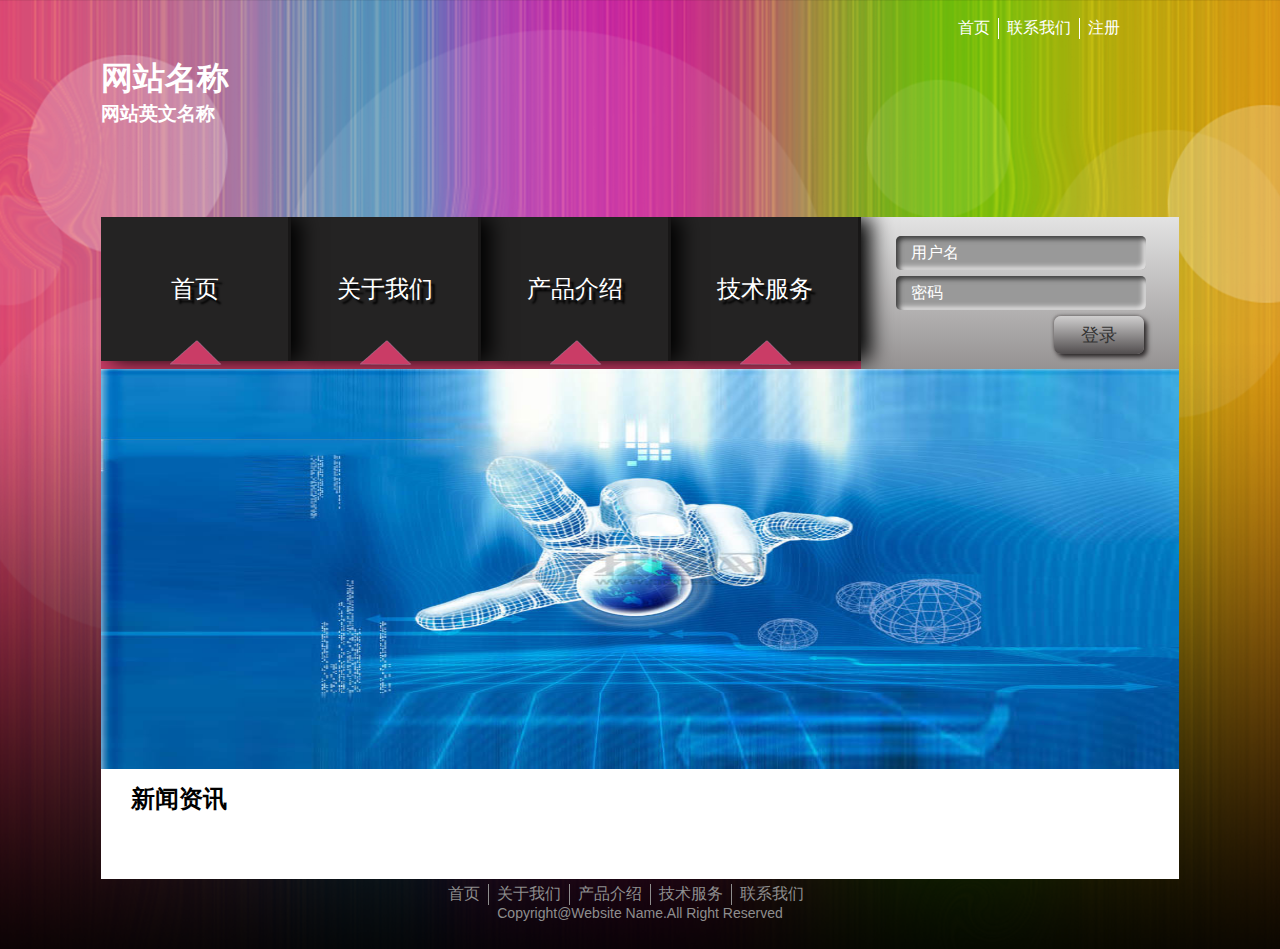
<file: news.html>
<!doctype html>
<html>
<head>
<meta charset="utf-8">
<title>无标题文档</title>
<link type="text/css" rel="stylesheet" href="style/page-common.css">
<link type="text/css" rel="stylesheet" href="style/common.css">
<link type="text/css" rel="stylesheet" href="style/news.css">
<script src="js/perfect move.js"></script>
<script src="js/contact-pop.js"></script>
<script src="js/jquery.js"></script>
<script src="js/dropdown-jquery.js"></script>
<script src="js/my-data.js"></script>
<script src="js/news.js"></script>
</head>

<body>
<!--头部-->
<div class="head common">
  <div class="web-name">
    <h1>网站名称</h1>
    <h3>网站英文名称</h3>
  </div>
  <ul>
    <li><a href="index.html">首页</a></li>
    <li id="contact-us"><a href="javascript:">联系我们</a></li>
    <li class="logup"><a href="logup.html">注册</a></li>
  </ul>
  <div class="contact-pop"  id="contact-pop">
  		<p class="close-btn" id="close-btn">︽</p>
        <h2>XXXX科技有限公司</h2>
        <p>地址：山东省济南市</p>
        <p>电话：0531-12345678</p>
        <p>E-mail:comeon@126.com</p>
        <p>网址：http://www.baidu.com/</p>
   </div>
</div>
<!--导航-->
<div class="nav common">
  <ul class="nav-title">
      <li style="z-index:100"><a href="index.html">首页</a></li>
      <li style="z-index:90"><a navdrop="drop-about" href="about-us.html">关于我们</a></li>
      <li style="z-index:80"><a navdrop="drop-product" href="product.html">产品介绍</a></li>
      <li style="z-index:70"><a navdrop="drop-service" href="service.html">技术服务</a></li>
  </ul>
  <ul class="nav-icon"> 
      <li><img src="img/nav/tri.png"></li>
      <li><img src="img/nav/tri.png"></li>
      <li><img src="img/nav/tri.png"></li>
      <li><img src="img/nav/tri.png"></li>
  </ul>
  <div class="login">
    <input class="login-input" type="text" placeholder="用户名">
	<input class="login-input" type="password" placeholder="密码">
	<input class="login-btn" type="button" value="登录">
  </div>
</div>
<!--下拉菜单-->
<div class="dropdown-content common" navdrop="drop-about" id="drop-about">
  <dl class="dropdown-content1">
    <dt><a href="about-us.html">公司简介</a></dt>
    <dd><a href="about-us.html">公司目前发展状况</a></dd>
    <dd><a href="about-us.html">公司未来发展前景</a></dd>
    <dd><a href="about-us.html">未来发展规划</a></dd>
  </dl>
  <dl>
    <dt><a href="company-culture.html">公司文化</a></dt>
    <dd><a href="company-culture.html">核心理念</a></dd>
    <dd><a href="company-culture.html">销售理念</a></dd>
    <dd><a href="company-culture.html">工作理念</a></dd>
    <dd><a href="company-culture.html">用人理念</a></dd>
  </dl>
  <dl>
    <dt><a href="company-hor.html">荣誉资质</a></dt>
    <dd><a href="company-hor.html">获得荣誉奖项</a></dd>
    <dd><a href="company-hor.html">公司资质</a></dd>
  </dl>
</div>
<div class="common dropdown-content" navdrop="drop-product" id="drop-product">
  <dl>
    <dt><a href="product.html">通信软件</a></dt>
    <dd><a href="product.html">电脑端应用</a></dd>
    <dd><a href="product.html">移动端应用</a></dd>
  </dl> 
  <dl>
    <dt><a href="pro-number.html">数码设备</a></dt>
    <dd><a href="pro-number.html">数码相机</a></dd>
    <dd><a href="pro-number.html">摄像机</a></dd>
    <dd><a href="pro-number.html">数控家电</a></dd>
  </dl>
  <dl>
    <dt><a href="pro-computer.html">电脑设备</a></dt>
    <dd><a href="pro-computer.html">台式机</a></dd>
    <dd><a href="pro-computer.html">笔记本</a></dd>
    <dd><a href="pro-computer.html">平板</a></dd>
  </dl>
</div>
<div class="common dropdown-content drop-content3" navdrop="drop-service" id="drop-service">
  <dl>
    <dt><a href="service.html">交流平台</a></dt>
  </dl>
  <dl>
    <dt><a href="ser-dowload">下载中心</a></dt>
  </dl>
  <dl>
    <dt><a href="ser-excellent">佳作汇编</a></dt>
  </dl>
</div>

<!--图片-->
<div class="image common">
    <img src="img/carou/05.jpg">
</div>
<!--标题-->

<!--公司简介内容-->
<div class="news-content common">
	<h3 class="news-title">新闻资讯</h3>
    <ul class="company-news">
      <!-- <li>
        <a href="javascript:">万科争夺战的幕后</a>
        <p>sdfdsfdsfdsfd</p>
      </li> -->
    </ul>
    
</div>
<!--页脚-->
<div class="foot common">
  <div class="center-content">
    <ul>
  	  <li><a href="index.html">首页</a></li>
      <li><a href="about us.html">关于我们</a></li>
      <li><a href="product.html">产品介绍</a></li>
      <li><a href="service.html">技术服务</a></li>
      <li class="contact-us"><a href="contact-us.html">联系我们</a></li>
    </ul>
    <p>Copyright@Website Name.All Right Reserved</p>
  </div>
</div>
</body>
</html>
</file>
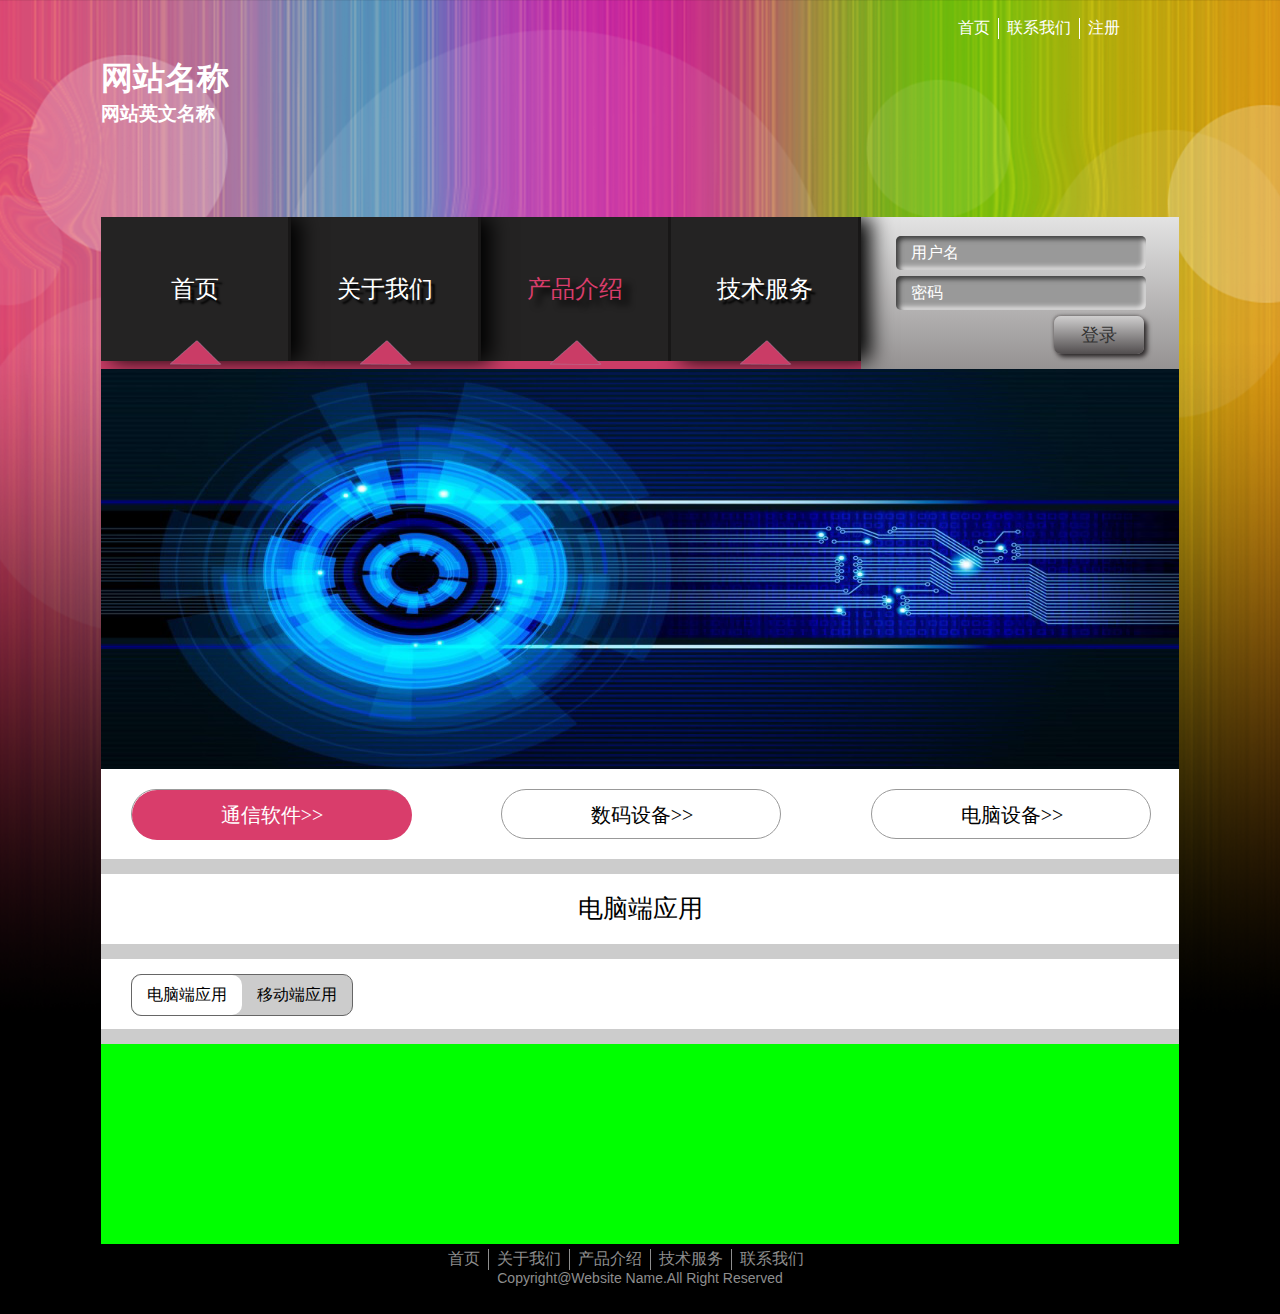
<file: product.html>
<!doctype html>
<html>
<head>
<meta charset="utf-8">
<title>无标题文档</title>
<link type="text/css" rel="stylesheet" href="style/page-common.css">
<link type="text/css" rel="stylesheet" href="style/common.css">
<link type="text/css" rel="stylesheet" href="style/product.css">
<script src="js/perfect move.js"></script>
<script src="js/contact-pop.js"></script>
<script src="js/jquery.js"></script>
<script src="js/dropdown-jquery.js"></script>
<script src="js/product.js"></script>
</head>

<body>
<!--头部-->
<div class="head common">
  <div class="web-name">
    <h1>网站名称</h1>
    <h3>网站英文名称</h3>
  </div>
  <ul>
    <li><a href="index.html">首页</a></li>
    <li id="contact-us"><a href="javascript:">联系我们</a></li>
    <li class="logup"><a href="logup.html">注册</a></li>
  </ul>
  <div class="contact-pop"  id="contact-pop">
  		<p class="close-btn" id="close-btn">︽</p>
        <h2>XXXX科技有限公司</h2>
        <p>地址：山东省济南市</p>
        <p>电话：0531-12345678</p>
        <p>E-mail:comeon@126.com</p>
        <p>网址：http://www.baidu.com/</p>
   </div>
</div>
<!--导航-->
<div class="nav common">
  <ul class="nav-title">
      <li style="z-index:100"><a href="index.html">首页</a></li>
      <li style="z-index:90"><a navdrop="drop-about" href="about-us.html">关于我们</a></li>
      <li class="active" style="z-index:80"><a class="active" navdrop="drop-product" href="product.html">产品介绍</a></li>
      <li style="z-index:70"><a navdrop="drop-service" href="service.html">技术服务</a></li>
  </ul>
  <ul class="nav-icon"> 
      <li><img src="img/nav/tri.png"></li>
      <li><img src="img/nav/tri.png"></li>
      <li><img src="img/nav/tri.png"></li>
      <li><img src="img/nav/tri.png"></li>
  </ul>
  <div class="login">
    <input class="login-input" type="text" placeholder="用户名">
	<input class="login-input" type="password" placeholder="密码">
	<input class="login-btn" type="button" value="登录">
  </div>
</div>
<!--下拉菜单-->
<div class="dropdown-content common" navdrop="drop-about" id="drop-about">
  <dl class="dropdown-content1">
    <dt><a href="about-us.html">公司简介</a></dt>
    <dd><a href="about-us.html">公司目前发展状况</a></dd>
    <dd><a href="about-us.html">公司未来发展前景</a></dd>
    <dd><a href="about-us.html">未来发展规划</a></dd>
  </dl>
  <dl>
    <dt><a href="company-culture.html">公司文化</a></dt>
    <dd><a href="company-culture.html">核心理念</a></dd>
    <dd><a href="company-culture.html">销售理念</a></dd>
    <dd><a href="company-culture.html">工作理念</a></dd>
    <dd><a href="company-culture.html">用人理念</a></dd>
  </dl>
  <dl>
    <dt><a href="company-hor.html">荣誉资质</a></dt>
    <dd><a href="company-hor.html">获得荣誉奖项</a></dd>
    <dd><a href="company-hor.html">公司资质</a></dd>
  </dl>
</div>
<div class="common dropdown-content" navdrop="drop-product" id="drop-product">
  <dl>
    <dt><a href="product.html">通信软件</a></dt>
    <dd><a href="product.html">电脑端应用</a></dd>
    <dd><a href="product.html">移动端应用</a></dd>
  </dl> 
  <dl>
    <dt><a href="pro-number.html">数码设备</a></dt>
    <dd><a href="pro-number.html">数码相机</a></dd>
    <dd><a href="pro-number.html">摄像机</a></dd>
    <dd><a href="pro-number.html">数控家电</a></dd>
  </dl>
  <dl>
    <dt><a href="pro-computer.html">电脑设备</a></dt>
    <dd><a href="pro-computer.html">台式机</a></dd>
    <dd><a href="pro-computer.html">笔记本</a></dd>
    <dd><a href="pro-computer.html">平板</a></dd>
  </dl>
</div>
<div class="common dropdown-content drop-content3" navdrop="drop-service" id="drop-service">
  <dl>
    <dt><a href="service.html">交流平台</a></dt>
  </dl>
  <dl>
    <dt><a href="ser-dowload">下载中心</a></dt>
  </dl>
  <dl>
    <dt><a href="ser-excellent">佳作汇编</a></dt>
  </dl>
</div>

<!--图片-->
<div class="image common">
    <img src="img/carou/picture4.png">
</div>
<!--标题-->
<ul class="title-about common">
<li ><a class="active4" style="color:white" href="product.html">通信软件>></a></li>
<li><a href="pro-number.html">数码设备>></a></li>
<li class="hor"><a href="pro-computer.html">电脑设备>></a></li>
</ul>
<!--公司简介内容-->
<div class="product-content common" id="product-content">
    <h3>电脑端应用</h3>
    <h3 class="mobil">移动端应用</h3>
    <div class="product-btn">
      <ul id="productbtn">
        <li class="active4">电脑端应用</li>
        <li>移动端应用</li>
      </ul>
    </div>
    <ul id="-content-">
      <li class="-content1-">
      
      </li>
      <li class="-content2-">
      
      </li>
    </ul>
</div>
<!--页脚-->
<div class="foot common">
  <div class="center-content">
    <ul>
  	  <li><a href="index.html">首页</a></li>
      <li><a href="about-us.html">关于我们</a></li>
      <li><a href="product.html">产品介绍</a></li>
      <li><a href="service.html">技术服务</a></li>
      <li class="contact-us"><a href="contact-us.html">联系我们</a></li>
    </ul>
    <p>Copyright@Website Name.All Right Reserved</p>
  </div>
</div>
</body>
</html>
</file>
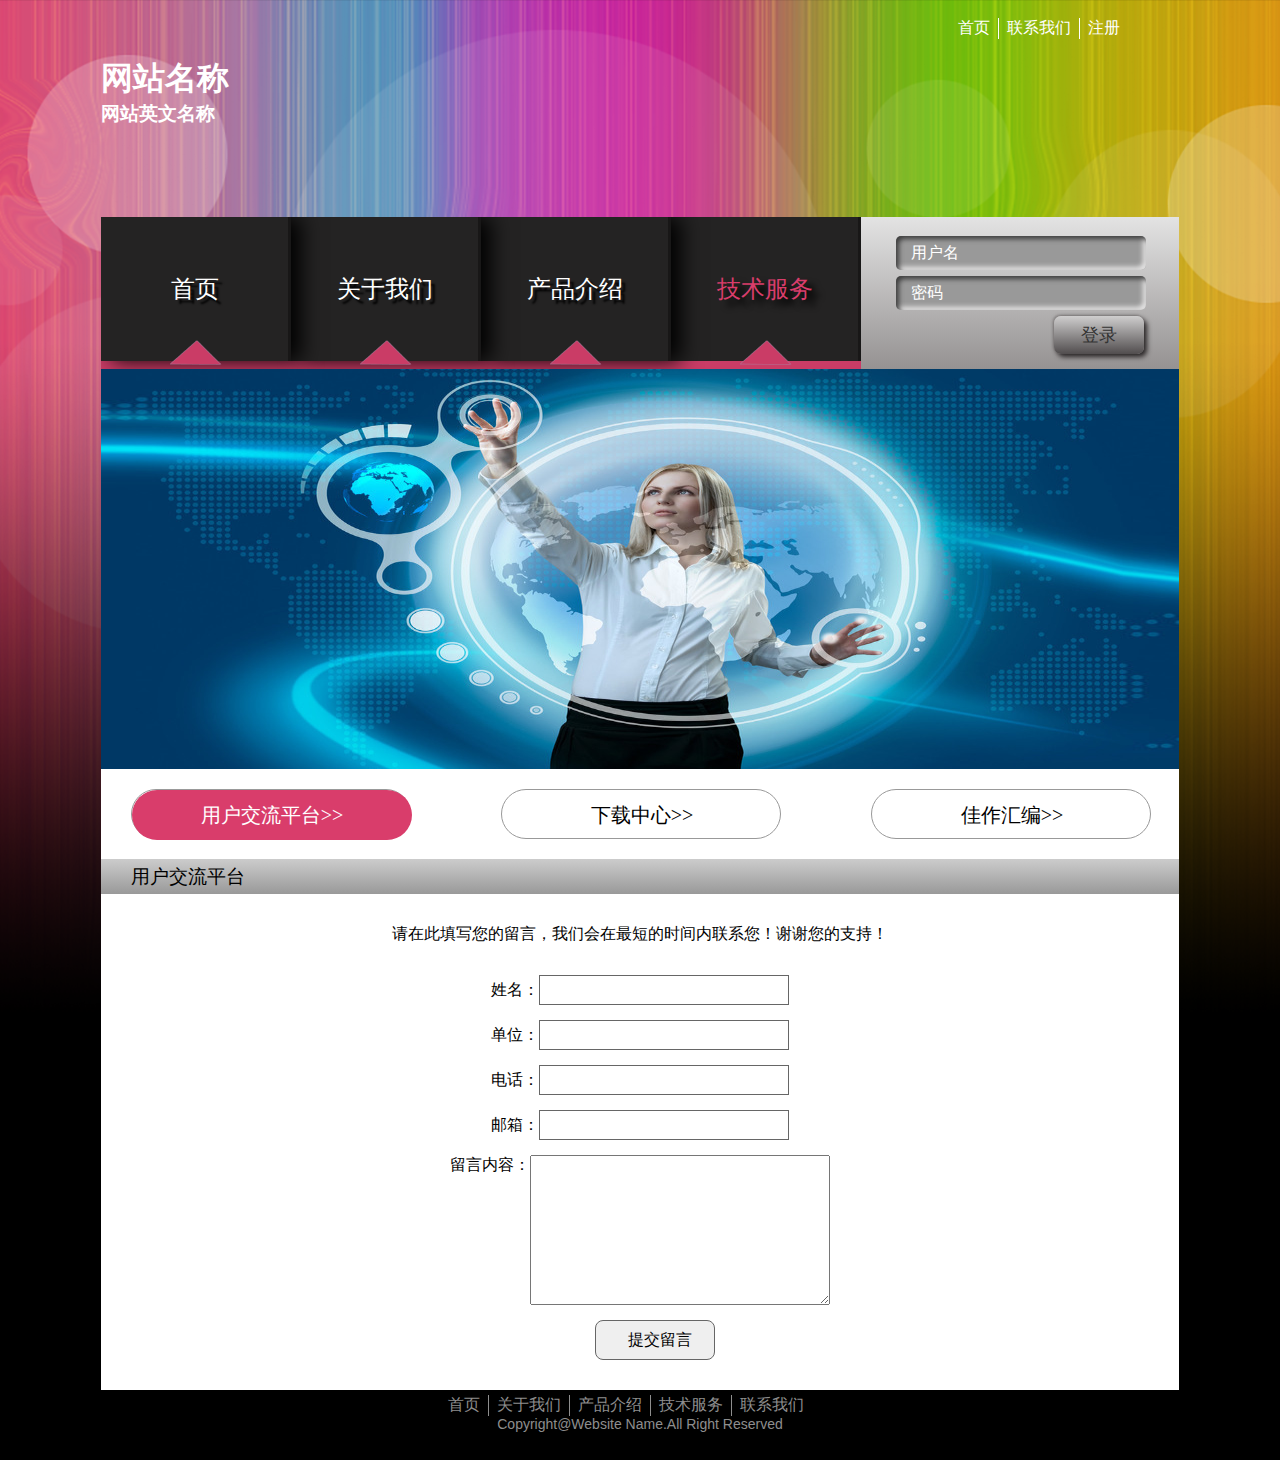
<file: service.html>
<!doctype html>
<html>
<head>
<meta charset="utf-8">
<title>无标题文档</title>
<link type="text/css" rel="stylesheet" href="style/page-common.css">
<link type="text/css" rel="stylesheet" href="style/common.css">
<link type="text/css" rel="stylesheet" href="style/service.css">
<script src="js/perfect move.js"></script>
<script src="js/contact-pop.js"></script>
<script src="js/jquery.js"></script>
<script src="js/dropdown-jquery.js"></script>
</head>

<body>
<!--头部-->
<div class="head common">
  <div class="web-name">
    <h1>网站名称</h1>
    <h3>网站英文名称</h3>
  </div>
  <ul>
    <li><a href="index.html">首页</a></li>
    <li id="contact-us"><a href="javascript:">联系我们</a></li>
    <li class="logup"><a href="logup.html">注册</a></li>
  </ul>
  <div class="contact-pop"  id="contact-pop">
  		<p class="close-btn" id="close-btn">︽</p>
        <h2>XXXX科技有限公司</h2>
        <p>地址：山东省济南市</p>
        <p>电话：0531-12345678</p>
        <p>E-mail:comeon@126.com</p>
        <p>网址：http://www.baidu.com/</p>
   </div>
</div>
<!--导航-->
<div class="nav common">
  <ul class="nav-title">
      <li style="z-index:100"><a href="index.html">首页</a></li>
      <li style="z-index:90"><a navdrop="drop-about" href="about-us.html">关于我们</a></li>
      <li style="z-index:80"><a navdrop="drop-product" href="product.html">产品介绍</a></li>
      <li class="active" style="z-index:70"><a class="active" navdrop="drop-service" href="service.html">技术服务</a></li>
  </ul>
  <ul class="nav-icon"> 
      <li><img src="img/nav/tri.png"></li>
      <li><img src="img/nav/tri.png"></li>
      <li><img src="img/nav/tri.png"></li>
      <li><img src="img/nav/tri.png"></li>
  </ul>
  <div class="login">
    <input class="login-input" type="text" placeholder="用户名">
	<input class="login-input" type="password" placeholder="密码">
	<input class="login-btn" type="button" value="登录">
  </div>
</div>
<!--下拉菜单-->
<div class="dropdown-content common" navdrop="drop-about" id="drop-about">
  <dl class="dropdown-content1">
    <dt><a href="about-us.html">公司简介</a></dt>
    <dd><a href="about-us.html">公司目前发展状况</a></dd>
    <dd><a href="about-us.html">公司未来发展前景</a></dd>
    <dd><a href="about-us.html">未来发展规划</a></dd>
  </dl>
  <dl>
    <dt><a href="company-culture.html">公司文化</a></dt>
    <dd><a href="company-culture.html">核心理念</a></dd>
    <dd><a href="company-culture.html">销售理念</a></dd>
    <dd><a href="company-culture.html">工作理念</a></dd>
    <dd><a href="company-culture.html">用人理念</a></dd>
  </dl>
  <dl>
    <dt><a href="company-hor.html">荣誉资质</a></dt>
    <dd><a href="company-hor.html">获得荣誉奖项</a></dd>
    <dd><a href="company-hor.html">公司资质</a></dd>
  </dl>
</div>
<div class="common dropdown-content" navdrop="drop-product" id="drop-product">
  <dl>
    <dt><a href="product.html">通信软件</a></dt>
    <dd><a href="product.html">电脑端应用</a></dd>
    <dd><a href="product.html">移动端应用</a></dd>
  </dl> 
  <dl>
    <dt><a href="pro-number.html">数码设备</a></dt>
    <dd><a href="pro-number.html">数码相机</a></dd>
    <dd><a href="pro-number.html">摄像机</a></dd>
    <dd><a href="pro-number.html">数控家电</a></dd>
  </dl>
  <dl>
    <dt><a href="pro-computer.html">电脑设备</a></dt>
    <dd><a href="pro-computer.html">台式机</a></dd>
    <dd><a href="pro-computer.html">笔记本</a></dd>
    <dd><a href="pro-computer.html">平板</a></dd>
  </dl>
</div>
<div class="common dropdown-content drop-content3" navdrop="drop-service" id="drop-service">
  <dl>
    <dt><a href="service.html">交流平台</a></dt>
  </dl>
  <dl>
    <dt><a href="ser-dowload">下载中心</a></dt>
  </dl>
  <dl>
    <dt><a href="ser-excellent">佳作汇编</a></dt>
  </dl>
</div>

<!--图片-->
<div class="image common">
    <img src="img/carou/picture1.png">
</div>
<!--标题-->
<ul class="title-about common">
<li ><a class="active4" style="color:white" href="service.html">用户交流平台>></a></li>
<li><a href="ser-dowload.html">下载中心>></a></li>
<li class="hor"><a href="ser-excellent.html">佳作汇编>></a></li>
</ul>
<!--公司简介内容-->
<div class="service-content common">
    <h3>用户交流平台</h3>
    <p>请在此填写您的留言，我们会在最短的时间内联系您！谢谢您的支持！</p>
    <form>
      姓名：<input type="text" name="name"><br>
      单位：<input type="text" name="place"><br>
      电话：<input type="text" name="phone"><br>
      邮箱：<input type="text" name="email"><br>
      留言内容：<textarea type="text" name="content"></textarea><br>
      <input class="submit" type="submit" value="提交留言"><br>
    </form>
</div>
<!--页脚-->
<div class="foot common">
  <div class="center-content">
    <ul>
  	  <li><a href="index.html">首页</a></li>
      <li><a href="about us.html">关于我们</a></li>
      <li><a href="product.html">产品介绍</a></li>
      <li><a href="service.html">技术服务</a></li>
      <li class="contact-us"><a href="contact-us.html">联系我们</a></li>
    </ul>
    <p>Copyright@Website Name.All Right Reserved</p>
  </div>
</div>
</body>
</html>
</file>
<file: style/style.css>
@charset "utf-8";
/* CSS Document */

/*轮播*/
.carou{
	height:314px;
	position:relative;
	overflow:hidden;
	background:linear-gradient(rgba(51,51,51,0),rgba(51,51,51,1));
}
.carou-pic{
	width:8624px;
	height:314px;
	position:absolute;
	top:0;
	left:0;	
}
.carou-pic li{
	width:1078px;
	height:314px;
	float:left;
	padding-top:37px;
	padding-left:100px;
}
.carou-pic li img{
	width:295px;
	height:221px;
}
.carou-pic li div{
	width:250px;
	height:200px;
	margin-top:-200px;
	margin-left:350px;
}
.carou-pic li div h3{
	color: #00F;
	font-size:28px;
	margin-bottom:20px;	
}
.carou-pic li div p{
	line-height:28px;
	font-size:18px;
	color: #ccc;	
	font-family:'微软雅黑';
}

/*轮播左右滑动按钮*/
.left-btn{
	background:url(../img/carou/slide-btn.png) no-repeat;
	width:29px;
	height:58px;
	position:absolute;
	top:128px;
	left:20px;
	display:none;
}
.right-btn{
	background:url(../img/carou/slide-btn2.png) no-repeat;
	width:29px;
	height:58px;
	position:absolute;
	top:128px;
	right:20px;	
	display:none;
}
/*轮播下方圆点按钮*/
.bottom-btn{
	position:absolute;
	bottom:22px;
	left:479px;	
	z-index:100;
}
.bottom-btn li{
	float:left;
	width:15px;
	height:15px;
	margin-right:17px;
	background:#262626;
	border-radius:100%;
}
.bottom-btn .active2{
	background:#6A6A6A;	
}
/*轮播 read-more按钮*/
.carou-pic li .readmore{
	display:block;
	width:126px;
	height:45px;
	background:linear-gradient(#D1426A,#AD1E35);
	border-radius:6px;
	box-shadow:inset 2px 2px 5px #EBA7BB,4px 4px 8px rgba(0,0,0,1);
	line-height:45px;
	text-align:center;
	color:white;
	font-family:'微软雅黑' Arial;
	font-size:18px;
	float:right;
	margin-right:200px;
	margin-top:-60px;
}
.carou-pic li .readmore span:after{
	content:">>";
	opacity:0;	
}
.carou-pic li .readmore:hover span:after{
	opacity:1.0;	
}
.carou-pic li .readmore:active{
	transform:translateY(4px);	
}
/*内容部分*/
.content-back{
	background:linear-gradient(rgba(25,25,25,1),rgba(25,25,25,0),rgba(25,25,25,1));	
	padding-top:117px;
}
.main-content{
	width:359px;
	height:336px;
	float:left;	
	margin-top:50px;	
}
.main-content p{
	height:180px;
	padding-top:30px;
	margin-left:30px;
	margin-right:15px;
	color:#999;
	font-family:'微软雅黑';
	line-height:26px;
	overflow:hidden;
}
.main-content ul{
	height:180px;
	padding-top:30px;
	margin-left:30px;
	margin-right:15px;
	font-family:'微软雅黑';
	line-height:26px;
	overflow:hidden;
	text-align:center;
}
.main-content ul a{
	color:#999;	
}
.main-content ul a:hover{
	color:#0F0;	
}
.main-content .more{
	margin-bottom:0;	
}
.main-content>img{
	margin-left:125px;	
}
.more{
	display:block;
	width:126px;
	height:45px;
	background:linear-gradient(#D1426A,#AD1E35);
	border-radius:6px;
	box-shadow:inset 2px 2px 5px #EBA7BB,4px 4px 8px rgba(0,0,0,1);	
	margin-left:121px;
	margin-bottom:40px;
	line-height:45px;
	text-align:center;
	color:white;
	font-family:'微软雅黑' Arial;
	font-size:18px;
	transition:font-size 2s;
}
.more:hover{
	background:#F03;		
}
.more:active{
	transform:translateY(4px);
}
.content2{
	height:267px;
	padding-top:50px;
	padding-bottom:40px;
}
.main-content2{
	margin-top:30px;
	width:359px;
	height:187px;
	padding-left:20px;
	padding-right:20px;	
	float:left;
}
.main-content2>h3{
	color:#0713AB;
	font-size:24px;	
	margin-bottom:13px;
}
.main-content2 .culture
{
	color:#999;
	font-family:'微软雅黑';
	line-height:26px;
	padding	
}
.blog h3{
	color:#FE7800;	
}
.blog p a{
	color:#999;
	font-family:'微软雅黑';
	line-height:30px;	
}
.blog p a:hover{
	color:#0F0;	
}
.company-news a{
	color:#999;
	font-family:'微软雅黑';
	line-height:30px;	
}
.company-news a:visited{/*????????*/
	color:red;	
}
.company-news a:hover{
	color:#0F0;	
}
.company-news a span{
	float:right;	
}
.company-news li{
	border-bottom:1px  dashed #0000FF;	
}
</file>
<file: style/common.css>
@charset "utf-8";
/* CSS Document */
/*通用样式*/
body,div,ul,ol,li,p,h1,h2,h3,h4,h5,h6,form,fieldset,table,td,img,div,dl,dt,dd,input {
	margin:0;
	padding: 0;
	border: 0;
}
img {
	border:none;
}
ul,ol,li {
	list-style: none;
}
input{
	outline: none;
}

.common{
	width:1078px;
	margin:0 auto;
	padding:0;
}
body{
	background-color:black;
	background-image:url(../img/background/background1.png);
	background-position: center top;
	background-repeat:no-repeat;
}
*{
	box-sizing:border-box;
}
a{ 
	text-decoration:none;
}

/*头部*/
.head{
	height:160px;
}
.web-name{
	margin-top:57px;
	color:white;	
}
.head ul{
	width:255px;
	height:20px;
	position:absolute;
	top:18px;
	right:75px;	
}
.head ul li{
	float:left;
	border-right:1px solid white;
	padding-left:8px;
	padding-right:8px;
}
.head ul .logup{
	border:none;	
}
.head ul li a{
	color:white;	
}
.head .contact-pop{
	background: rgba(0,0,0,0.8);
	width:300px;
	height:170px;
	color:white;
	position:absolute;
	top:50px;
	right:90px;
	opacity:0;
	filter:alpha(opacity:0);
	
}
.head .contact-pop h2{
	text-align:center;
	margin-bottom:10px;	
	color: rgba(255,255,0,1);
	font-size:20px;
}
.head .contact-pop p{
	margin-left:40px;
	line-height:20px;	
}
.head .contact-pop .close-btn{
	margin-left:145px;
	font-size:20px;
	cursor:pointer;
	margin-bottom:15px;	
}
/*导航条*/
.nav{
	height:152px;
	background:#CA3C66;	
	position:relative;
	overflow: hidden;
}
.nav .nav-title{
	height:144px;
	width:760px;
	float:left;
}
.nav .nav-title li{
	width:190px;
	height:144px;
	background:#242323;
	float:left;
	position: relative;
	border-right:3px solid #181717;
	box-shadow: 10px 0 20px rgba(0,0,0,1);
}
.nav .nav-title li a{
	display:block;
	color:#FFFFFF;
	font-family:'微软雅黑';
	font-size:24px;
	line-height:144px;
	text-align:center;
	text-shadow:4px 4px 2px #000;
}

.nav .nav-title li:hover{
  box-shadow:none;
}
.nav .nav-title li a:hover{
	text-shadow:8px 6px 6px #000;
	color:#d93d6b;
}
.nav .nav-title .active{
	box-shadow:none;
	text-shadow:8px 6px 6px #000;
	color:#d93d6b;	
}
.nav .login{
	width:318px;
	height:152px;
	background:linear-gradient(#E3E3E3,#959292);
	float:left;	
}
.nav-icon{
	position:absolute;
	bottom:0;
	left:0;
	z-index: 150;
}
.nav-icon li{
	float:left;
	z-index:100px;
	width:190px;
	padding:0 69px 0 69px;	
}
.login{
	padding:19px 35px 0 35px;	
}
.login .login-input{
	width:250px;
	height:34px;
	margin-bottom:6px;
	background:#999999;	
	box-shadow:inset 3px 3px 5px #3D3D3D,inset -3px -3px 5px #E9E8E8;
	border-radius:5px;
	padding-left:15px;
	font-size:16px;
	font-family:'微软雅黑';
}
	/*设置placeholder*/
:-moz-placeholder { /* Mozilla Firefox 4 to 18 */
    color:#FFFFFF;  
}

::-moz-placeholder { /* Mozilla Firefox 19+ */
    color:#FFFFFF;
}

input:-ms-input-placeholder,
textarea:-ms-input-placeholder {
    color:#FFFFFF;
}

input::-webkit-input-placeholder,
textarea::-webkit-input-placeholder{
    color:#FFFFFF;
}
.login .login-btn{
	width:90px;
	height:38px;
	background:linear-gradient(#CFCECE,#514D4E);
	border-radius:7px;
	box-shadow:3px 3px 5px #292526,-1px -1px 3px #7D7979;
	float:right;
	cursor:pointer;
}
.login-btn{
	line-height:38px;
	font-size:18px;
	color:#333;
	font-family:'微软雅黑';
	cursor:pointer;
}
/*下拉菜单*/
.dropdown-content{
	width:1078px;
	z-index:300;
	display:none;
} 
.dropdown-content dl{
	width:359px;
	height: 210px;
	float:left;
	padding:30px 35px 30px 55px;
	text-align:center;
	background: rgba(0,0,0,0.7);

}
.dropdown-content dl dt{
	width:90px;
	margin-left:90px;
	margin-bottom:10px;
	padding-bottom:5px;
	border-bottom:1px solid #d93d6b; 
}
.dropdown-content dl dt a{
	font-size:18px;	
	font-family:'微软雅黑';
	color: #F03;	
}
.dropdown-content dl dd{
	margin-bottom:15px;
}
.dropdown-content dl dd a{
	color:white;	
}
.dropdown-content dl dd a:hover{
	color:#F03;	
}
.drop-content3 dl{
	height:100px;	
}

/*页脚*/
.foot{
	height:70px;
	padding:5px 5px 10px 5px;
}
.center-content{
	width:400px;
	margin:auto;
	text-align:center;	
}
.center-content li{
	float:left;
	border-right:1px solid #8E8E8E;
	padding:0 8px 0 8px;
}
.center-content li a{
	color:#8E8E8E;
	font-family:'微软雅黑';	
}
.center-content .contact-us{
	border:none;
}
.center-content p{
	color:#8E8E8E;
	font-family: Arial, Gotham, "Helvetica Neue", Helvetica, sans-serif;	
	font-size:14px;
	padding-top:10px;
}
</file>
<file: style/about-us.css>
@charset "utf-8";
/* CSS Document */

/*关于我们*/
.image{
	height:400px;
	overflow:hidden;	
}
.image img{
	width:1078px;
	height:400px;	
}
.title-about{
	height:90px;
	background:white;
	padding-bottom:30px;
}
.title-about li{
	width:280px;
	height:50px;
	border:1px solid #999;
	border-radius:30px;
	float:left;
	margin:20px 60px 20px 30px;
	font-size:20px;
	font-family:'微软雅黑' Arial;
	text-align:center;
	line-height:50px;
}
.title-about li a{
	display:block;
	width:280px;
	border-radius:30px;
	height:50px;
	color:black;	
}
.title-about .hor{
	margin-right:0;	
}
.title-about li:hover{
	background:#d93d6b;	
}
.title-about li a:hover
{
	color:white;	
}
.title-about li a.active4{
	background:#d93d6b;
}
.aboutus-content {
	border:1px solid #ccc;
	background:white;
	padding-bottom:30px;
}
.aboutus-content h3{
	width:1078px;
	height:40px;
	line-height:40px;
	margin-top:30px;
	padding-left:30px;
	background:linear-gradient(#CCC,#666);
	font-size:16px;
}
.-content-{
	margin:30px;	
}
.aboutus-content p{
	background:white;
	text-indent:50px;
	line-height:30px;
}
</file>
<file: style/page-common.css>
@charset "utf-8";
/* CSS Document */

.image{
	height:400px;
	overflow:hidden;	
}
.image img{
	width:1078px;
	height:400px;	
}
.title-about{
	height:90px;
	background:white;
	padding-bottom:30px;
}
.title-about li{
	width:280px;
	height:50px;
	border:1px solid #999;
	border-radius:30px;
	float:left;
	margin:20px 60px 20px 30px;
	font-size:20px;
	font-family:'微软雅黑' Arial;
	text-align:center;
	line-height:50px;
}
.title-about li a{
	display:block;
	width:280px;
	border-radius:30px;
	height:50px;
	color:black;	
}
.title-about .hor{
	margin-right:0;	
}
.title-about li:hover{
	background:#d93d6b;	
}
.title-about li a:hover
{
	color:white;	
}
.title-about li a.active4{
	background:#d93d6b;
}
</file>
<file: style/product.css>
@charset "utf-8";
/* CSS Document */
.product-content{
	background:white;	
}
.product-content h3{
	height:100px;
	border-top:15px solid #CCC;
	border-bottom:15px solid #CCC;
	font-family:'微软雅黑';
	font-size:25px;
	font-weight:normal;
	text-align:center;
	line-height:70px;
		
}
.product-content .mobil{
	display:none;	
}
.product-content .product-btn{
	height:70px;
	border-bottom:15px solid #CCC;
}
.product-btn ul{
	width:222px;
	height:42px;
	background:#ccc;
	border:1px solid #666;
	border-radius:10px;	
	margin-top:15px;
	margin-left:30px;
}
.product-btn li{
	float:left;
	width:110px;
	height:40px;
	text-align:center;
	line-height:40px;
	border-radius:10px;
	cursor:pointer;
	
}
.active4{
	background:white;
}
.-content1-{
	height:200px;
	background:#0F0;
}
.-content2-{
	height:200px;
	background:#F00;
	display:none;	
}
</file>
<file: style/popup.css>
@charset "utf-8";
/* CSS Document */
body,div,ul,li,form,input{
	margin:0;
	padding:0;
	box-sizing:border-box;	
}
input{
	outline:none;
	border:none;	
}
ul,li {
	list-style: none;
}
.pop-up{
	position: absolute;
	margin-left: -250px;
	left: 50%;
	margin-top: -300px;
	top: 50%;
	width:500px;
	height:600px;
	border:1px solid #CCC;
	padding-top:50px;
}
.pop-up input{
	margin-left:75px;	
}
.pop-up .log-style{
	width:250px;
	height:50px;
	background:#0F0;
	padding:5px 5px 5px 5px;
	margin-bottom:10px;
	box-shadow:inset 1px 1px 5px white;
	margin-left:75px;
	border-radius:5px;
}
.pop-up .log-style li{
	float:left;
	width:120px;
	height:40px;
	line-height:40px;
	cursor:pointer;
	font-family:'微软雅黑';
	border-radius:5px;
	text-align:center;
}
.log-style .email-log{
	color:white;	
}
.log-style .active3{
	background:white;
	box-shadow:-2px 2px 5px #666666;
}
.pop-up input{
	width:250px;
	height:45px;
	font-size:13px;
	margin-top:20px;
	border:1px solid #ccc;
	border-radius:5px;
	padding-left:15px;
}
.pop-up span{
	color:red;
	font-size:14px;	
}
.pop-up .code{
	 font-family:Arial;
	 font-style:italic;
	 color:blue;
	 font-size:26px;
	 border:0;
	 margin-top:10px;
	 margin-left:75px;
	 padding:2px 3px;
	 letter-spacing:3px;
	 font-weight:bolder;
	 float:left;
	 cursor:pointer;
	 width:150px;
	 height:40px;
	 line-height:40px;
	 text-align:center;
}
.pop-up .change{
	display:block;
	margin-top:30px;
	text-decoration:none;
 	font-size:12px;
 	color:#288bc4;
}
.pop-up .submit{
	background:#03F;
	border:1px solid #30F;
	font-size:16px;
	color:white;
	font-family:'微软雅黑';
	cursor:pointer;	
}
.email-form{
display:none;
}
</file>
<file: style/news.css>
@charset "utf-8";
/* CSS Document */

.news-content{
	background:white;
}
.news-content h3{
	height:60px;
	line-height:60px;
	font-size:24px;
	margin-left:30px;	
}
.news-content ul{
	padding:0 30px 50px 30px;	
}
.company-news a{
	color:#333;
	font-family:'微软雅黑';
	font-size:16px;
	line-height:30px;
}

.company-news a:visited{
	color:red;	
}
.company-news a:hover{
	color: rgba(255,0,0,1);
	text-decoration:underline;	
}
.company-news a span{
	float:right;	
}
.company-news li {
	list-style-type: none;
	border-bottom: 1px solid #ccc;
	padding: 15px 0;
}
.company-news li a {
	font-size: 18px;
	color: #333;
}
.company-news li p {
	font-size: 16px;
	color: #666;
	margin-top: 10px;
}
</file>
<file: style/service.css>
@charset "utf-8";
/* CSS Document */
.service-content{
	background:white;	
}
.service-content h3{
	height:35px;
	line-height:35px;
	font-family:'微软雅黑';
	font-weight:normal;
	background:linear-gradient(#CCC,#999);
	padding-left:30px;
		
}
.service-content p,form{
	text-align:center;
	margin-top:30px;	
}
.service-content input{
	border:1px solid #666;
	width:250px;
	height:30px;
	margin-bottom:15px;	
	padding-left: 10px;
}
form .code{
	margin-top:15px;	
}
.service-content form textarea{
	width:300px; 
	height:150px;
	vertical-align:top;
	padding-left: 10px;
}
form .submit{
	width:120px;
	height:40px;
	font-size:16px;
	margin-top:15px;
	margin-bottom:30px;
	margin-left: 30px;
	text-align: center;
	border-radius: 8px;
}
</file>
